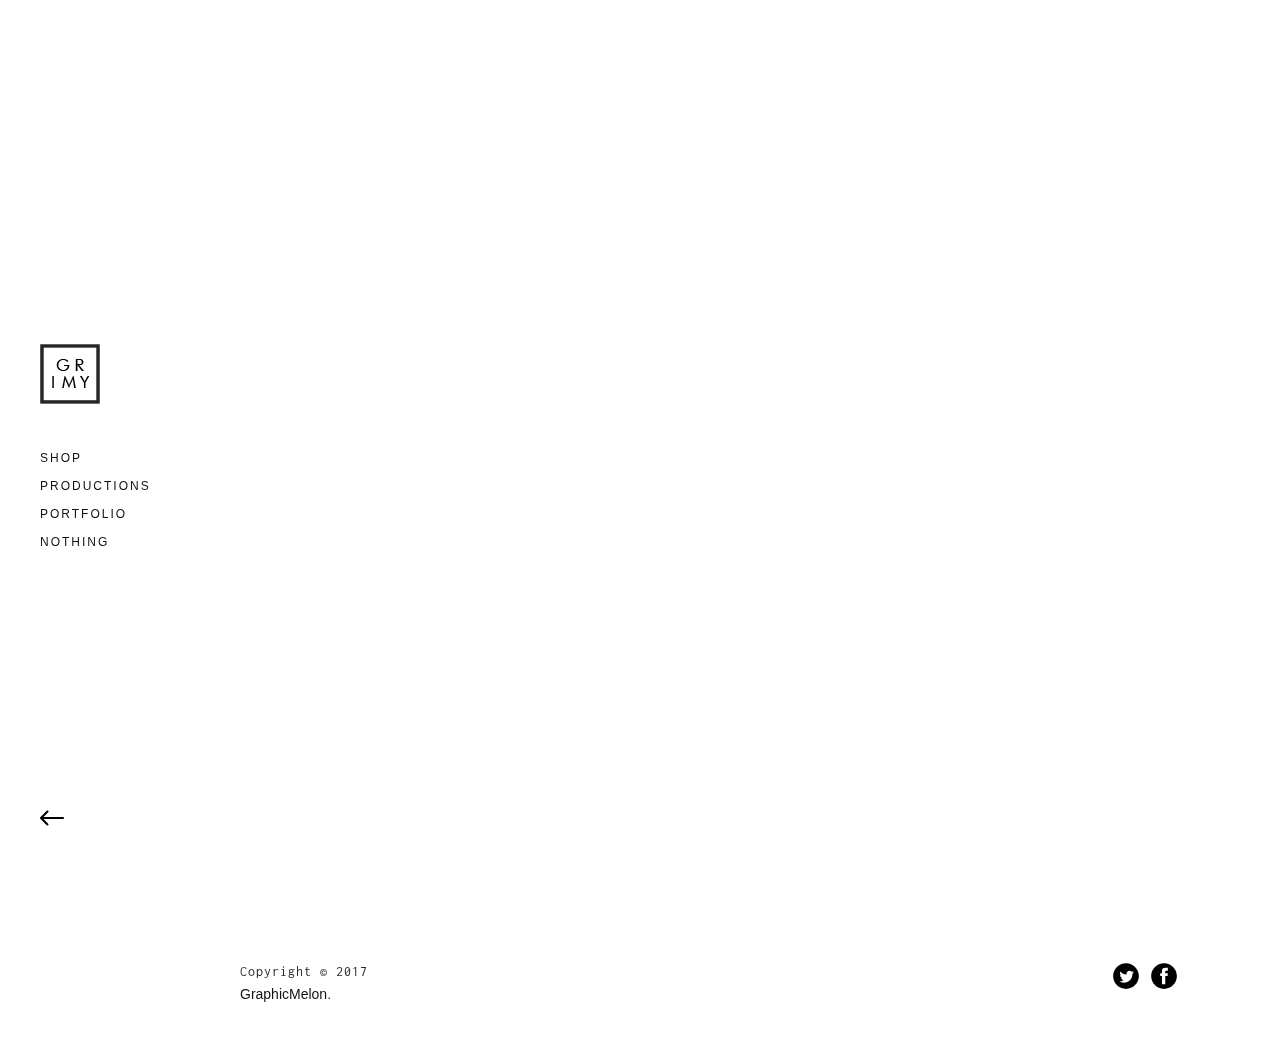
<file: index.html>
<!DOCTYPE html>
<html lang="en">
<head>

  <!-- Basic Page Info
  –––––––––––––––––––––––––––––––––––––––––––––––––– -->
  <meta charset="utf-8">
  <title>GRIMY - A premium clothing line.</title>
  <meta name="description" content="GRIMY - A premium clothing line.">
  <meta name="author" content="GRIMY">

  <!-- Mobile Specific Metas
  –––––––––––––––––––––––––––––––––––––––––––––––––– -->
  <meta name="viewport" content="width=device-width, initial-scale=1.0">

  <!-- Favicon
  –––––––––––––––––––––––––––––––––––––––––––––––––– -->
  <link rel="icon" type="image/png" href="images/favicon.png" />

  <!-- FONT
  –––––––––––––––––––––––––––––––––––––––––––––––––– -->
  <!-- <link href='//fonts.googleapis.com/css?family=Raleway:400,300,600%7CMontserrat:400,700%7COpen+Sans:400,300,700,800' rel='stylesheet' type='text/css'> -->
  <link href='https://fonts.googleapis.com/css?family=Inconsolata:400,700' rel='stylesheet' type='text/css'>

  <!-- ICONS
  –––––––––––––––––––––––––––––––––––––––––––––––––– -->
  <link rel="stylesheet" href="stylesheets/ionicons.min.css">

  <!-- CSS
  –––––––––––––––––––––––––––––––––––––––––––––––––– -->
  <link rel="stylesheet" href="stylesheets/bootstrap.css">
  <link rel="stylesheet" href="stylesheets/isotope.css">
  <link rel="stylesheet" href="stylesheets/venobox.css">
  <link rel="stylesheet" href="stylesheets/owl.carousel.css">
  <link rel="stylesheet" href="stylesheets/sidepanel.css">
  <link rel="stylesheet" href="stylesheets/elements.css">
  <link rel="stylesheet" href="stylesheets/slimmenu.css">
  <link rel="stylesheet" href="stylesheets/main.css">
  <link rel="stylesheet" href="stylesheets/main-bg.css">
  <link rel="stylesheet" href="stylesheets/main-responsive.css">

  <!-- LESS
  –––––––––––––––––––––––––––––––––––––––––––––––––– -->
  <link rel="stylesheet/less" type="text/css" href="less/color.less">
  <link rel="stylesheet/less" type="text/css" href="less/fonts.less">
  <script src="less/less.min.js"></script>


</head>

<body>

  <!-- Preloader
  –––––––––––––––––––––––––––––––––––––––––––––––––– -->
  <div id="preloader"> 
    <div id="status"></div> 
  </div>

  
<!-- mobile only navigation : starts -->
<nav class="mobile-nav">
            <ul class="slimmenu">
      <!--         <li>
                  <a class="sub-collapser" href="">home</a>
                  <ul>
                      <li><a  href="index01.html">masonry</a></li>
                      <li><a  href="index05.html">agency</a></li>
                      <li><a  href="index02.html">fashion</a></li>
                      <li><a  href="index07.html">photography</a></li>
                      <li><a  href="index06.html">personal</a></li>
                      <li><a  href="index04.html">fullscreen</a></li>
                      <li><a  href="index03.html">bg video</a></li>
                  </ul>
              </li>  -->
              <li>
			  
                  <a  href="index03.html">Shop Grimy</a> </li>
				 <li>  <a  href="GrimyProductionsPage/video/index.html">Productions</a>
				 <li>  <a  href="Portfolio/index.html">Portfolio</a>
				 <li>  <a  href="3Drendering/index.html">Nothing</a>

                 <!--  <ul>
                      <li><a  href="works.html">masonry / random</a></li>
                      <li><a  href="works02.html">masonry / 3 col</a></li>
                      <li></li>
                      <li><a  href="works04.html">masonry / 4 col</a></li>
                      <li><a  href="works05.html">masonry / spaced</a></li>
                      <li><a  href="works09.html">random spaced</a></li>
                      <li><a  href="works06.html">square grid</a></li>
                      <li><a  href="works07.html">dual column</a></li>
                      <li><a  href="works08.html">single column</a></li>
                      <li><a  href="project01.html">project view</a></li>
                  </ul> -->
              </li>
             <!--  <li>
                  <a class="sub-collapser" href="">pages</a>
                  <ul>
                      <li><a  href="about.html">about</a></li>
                      <li><a  href="pricing.html">pricing</a></li>
                      <li><a  href="news.html">news listing</a></li>
                      <li><a  href="post.html">news post</a></li>
                      <li><a  href="elements.html">ui elements</a></li>
                      <li><a  href="contact.html">contact</a></li>
                  </ul>
              </li>
              <li><a  href="project01.html">project</a></li>
              <li><a target="_blank" href="http://themeforest.net/user/designova/portfolio">buy theme</a></li> -->
            </ul>
</nav>
<!-- mobile only navigation : ends -->


  <a class="onscreen-trigger" href="#"><img alt="" title="" src="images/next.svg"/></a>

  <!-- Header
  –––––––––––––––––––––––––––––––––––––––––––––––––– -->
  <header class="masthead white-bg fullheight">
    <div class="valign">
      <div class="inner">
          <a  href="index.html"><img alt="" title="" class="logo" src="images/logo.png"/></a>
          <nav class="mastnav font2">
            <ul>
              <li class="trigger-sub-nav"><a class="main-nav-link" href="index03.html">Shop</a></li>
			  <li class="trigger-sub-nav"><a class="main-nav-link" href="GrimyProductionsPage/video/index.html">Productions</a></li>
			  <li class="trigger-sub-nav"><a class="main-nav-link" href="Portfolio/index.html">Portfolio</a></li>
			  <li class="trigger-sub-nav"><a class="main-nav-link" href="3Drendering/index.html">Nothing</a></li>

         
		 <!--  <li class="trigger-sub-nav"><a data-sub-nav-target="works" class="main-nav-link" href="#">portfolio</a></li>
              <li class="trigger-sub-nav"><a data-sub-nav-target="pages" class="main-nav-link" href="#">pages</a></li>
              <li><a  href="project01.html">project</a></li>
              <li><a target="_blank" href="http://themeforest.net/user/designova/portfolio">buy theme</a></li> -->
            </ul>
          </nav>
      </div>
    </div>

          
          
    <div class="sticky-icons">
        <ul>
            <li><a class="fullscreen-toggle" href="#"><img alt="" title="" src="images/prev.svg"/></a></li>
        </ul>
    </div>
  </header>


  <!-- sub navigation panel : starts -->
  <section class="sub-nav-wrap fullheight white font2">
            <div class="valign">


              <!-- sub navigation section -->
             <!--  <ul class="sub-nav sub-nav-intro">
                <li><a  href="index01.html">masonry</a></li>
                <li><a  href="index05.html">agency</a></li>
                <li><a  href="index02.html">fashion</a></li>
                <li><a  href="index07.html">photography</a></li>
                <li><a  href="index06.html">personal</a></li>
                <li><a  href="index04.html">fullscreen</a></li>
                <li><a  href="index03.html">bg video</a></li>
              </ul> -->

              <!-- sub navigation section -->
              <!-- <ul class="sub-nav sub-nav-works">
                <li><a  href="works.html">masonry / random</a></li>
                <li><a  href="works02.html">masonry / 3 col</a></li>
                <li><a  href="works03.html">masonry / 2 col</a></li>
                <li><a  href="works04.html">masonry / 4 col</a></li>
                <li><a  href="works05.html">masonry / spaced</a></li>
                <li><a  href="works09.html">random spaced</a></li>
                <li><a  href="works06.html">square grid</a></li>
                <li><a  href="works07.html">dual column</a></li>
                <li><a  href="works08.html">single column</a></li>
                <li><a  href="project01.html">project view</a></li>
              </ul> -->

              <!-- sub navigation section -->
              <!-- <ul class="sub-nav sub-nav-pages">
                <li><a  href="about.html">about</a></li>
                <li><a  href="pricing.html">pricing</a></li>
                <li><a  href="news.html">news listing</a></li>
                <li><a  href="post.html">news post</a></li>
                <li><a  href="elements.html">ui elements</a></li>
                <li><a  href="contact.html">contact</a></li>
              </ul> -->

            </div>
  </section>
  <!-- sub navigation panel : ends -->


  <section class="sticky-sidebar white-bg fullheight text-center">
      <div class="valign">
          <ul>
            
            <li><a href="#0" class="share-panel-trigger show"><span class="ion-ios-heart-outline dark"></span></a></li>
        
          </ul>
      </div>
  </section>


<!-- dummy overlay for whole page when sidebar is active -->
<section class="featured-mask-overlay"></section>




<section class="mastwrap-outer cd-main-content">
 <!-- MASTER CONTENT
  –––––––––––––––––––––––––––––––––––––––––––––––––– -->
<!--   <section id="ajax-content" class="mastwrap spaced-left">

  <section class="intro intro-02 backstretch-wrap fullheight">
    <div class="fullheight">
      
            <div class="slideshow-status">
            </div>

            <div class="slideshow-content hidden">
                <img alt="" title="" class="slideshow-slide slide01" src="images/bg/01.jpg"/>
                <img alt="" title="" class="slideshow-slide slide02" src="images/bg/02.jpg"/>
                <img alt="" title="" class="slideshow-slide slide03" src="images/bg/03.jpg"/>
            </div>

    </div>

  </section>
 -->

  <!-- MASTER CONTENT
  –––––––––––––––––––––––––––––––––––––––––––––––––– -->
<!--   <section id="ajax-content" class="mastwrap spaced-left">

  <section class="intro intro-02 backstretch-wrap fullheight">
    <div class="fullheight">
      
        <div class="valign">
            <article class="welcome-heading text-center">
            
				<h1 class="dark"><a href="index03.html"><span class="font2">GRIMY</span></a></h1>
				
            </article>
			
		
			
        </div>
		<div class="slideshow-content hidden">
            
                <img alt="" title="" class="slideshow-slide slide02" src="images/bg/02.jpg"/>
               
            </div>

    </div>

  </section> -->
  
  <section id="ajax-content" class="mastwrap spaced-left">

  <section id="bg-video-flag" class="intro intro-03 fullheight">
    <div class="intro-03-overlay fullheight">
      
        <div class="valign">
            <article class="welcome-heading text-center">
                <h1 class="dark"><a href="index03.html"><span class="font2">GRIMY</span></a></h1>
            </article>
        </div>

    </div>

  </section>



  <!-- FOOTER
  –––––––––––––––––––––––––––––––––––––––––––––––––– -->
  <footer class="mastfoot container-fluid white-bg">
    <div class="row">
          <article class="credits col-md-6">
              <p class="font4 dark">Copyright &copy; 2017 </p><a>GraphicMelon</a>.<br/>
          </article>
          <ul class="foot-social col-md-6 text-right">
			<li><a href="https://twitter.com/grimybynyrat"><img alt="" title="" src="images/social/01.svg"/></a></li>           
            <li><a href="https://www.facebook.com/Grimy-104051876933408/"><img alt="" title="" src="images/social/03.svg"/></a></li>        
          </ul>
    </div>
  </footer>


  </section>
  <!-- end : mastwrap -->






</section>
<!-- mastwrap-outer ends -->


<!--share panel :starts -->
<section class="share-panel white-bg fullheight">
      <a href="#0" class="share-panel-close white">x</a>
      <div class="share-panel-heading font3 dark">social share</div>
      <div class="valign">
          <ul>
            <li><a href="https://twitter.com/grimybynyrat"><span class="ion-social-twitter dark"></span></a></li>
            <li><a href="https://www.facebook.com/Grimy-104051876933408/"><span class="ion-social-facebook dark"></span></a></li>
            
          </ul>
      </div>
</section> 
<!-- share panel :ends -->




  <!-- End Document
  –––––––––––––––––––––––––––––––––––––––––––––––––– -->

  <!-- JS
  –––––––––––––––––––––––––––––––––––––––––––––––––– -->
  
  <script src="javascripts/libs/common.js"></script>
  <script src="javascripts/libs/bootstrap.min.js"></script>
  <script src="javascripts/custom/main.js"></script>

</body>
</html>
</file>
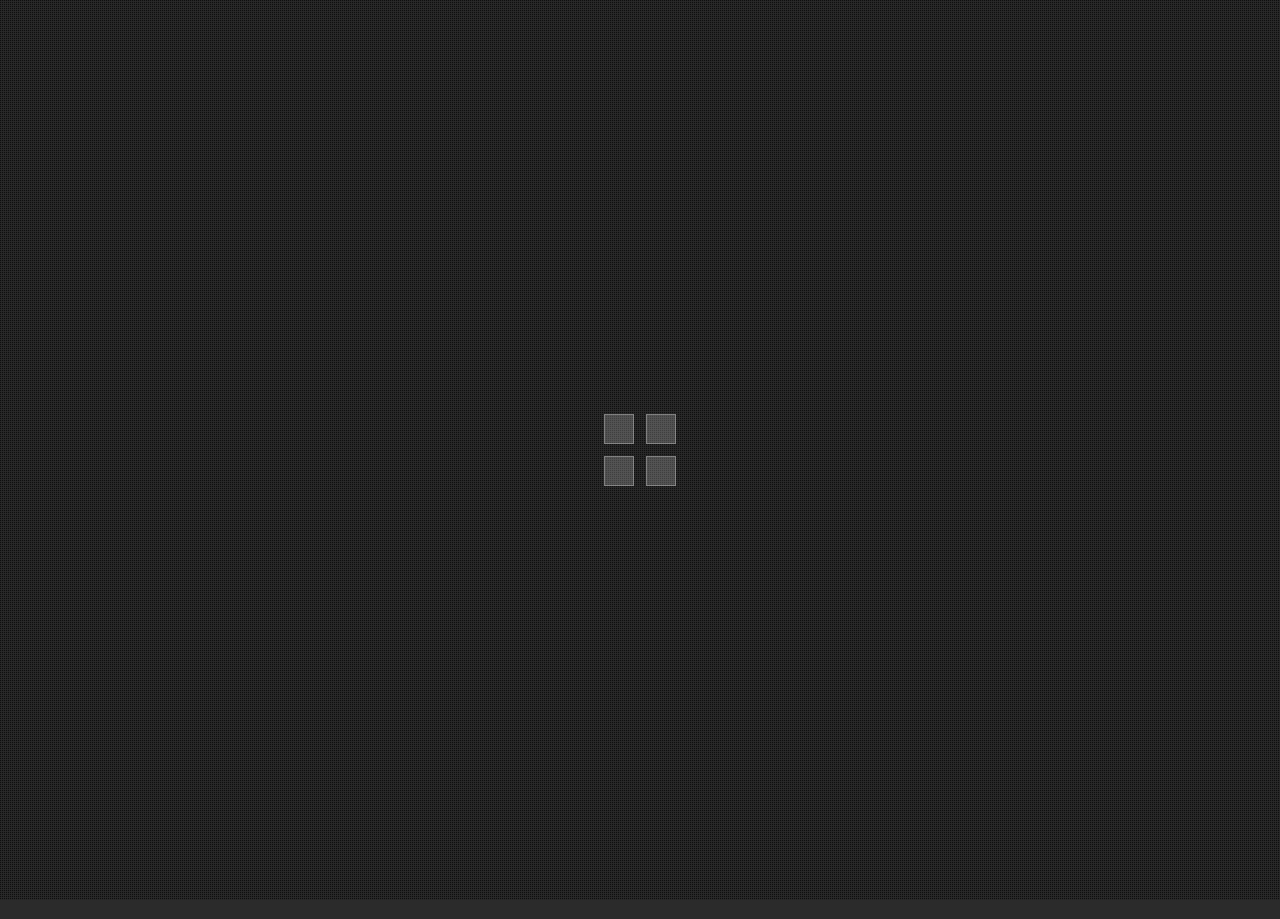
<file: GrimyProductionsPage/slideshow/index.html>
<!DOCTYPE html>

<!-- Version 1.0 of Finely - Responsive Under Construction Template -->
<!-- Copyright 2014 CosmicLabs -->
<!-- Template availble to purchase on Themeforest -->
<!-- http://themeforest.net/user/cosmiclabs/portfolio -->

<html lang="en">

<!--[if IE 9]>
	<html class="ie9" lang="en">
<![endif]-->
	
	<head>
		<title>Finely | Under Construction</title>
		
		<meta charset=utf-8>
		<meta name="viewport" content="width=device-width, initial-scale=1.0, maximum-scale=1.0, user-scalable=no">

		<link rel="stylesheet" type="text/css" href="../css/style.css" />
		<link rel="stylesheet" type="text/css" href="../css/animate.css" />
		<link href='http://fonts.googleapis.com/css?family=Montserrat:400,700%7COpen+Sans:300,400' rel='stylesheet' type='text/css'>
		<link rel="stylesheet" href="../font-awesome/css/font-awesome.min.css" />
		
		<!-- Favicon -->
		<link rel="icon" type="image/png" href="../images/faviconlogo.png">
	</head>
	
	<body>	
		
		<!-- BEGIN MAIN -->
		<div class="section-main" id="top">
			<div class="mini-container main-mini-container">
				<div class="title">
					<div class="header">
						<img src="../images/logo.png" class="logo" alt="Finely" />
						<h1>coming soon</h1>
					</div>

					<div class="content">
						<div id="countdown">
							<div class="countdown-elem elem-days">
								
									<h2 class="days">00</h2>
								
								<span class="time_Days">days</span>
							</div><!--
							--><div class="countdown-elem elem-hours">
									<h2 class="hours">00</h2>
								
								<span class="time_Hours">hours</span>
							</div><!--
							--><div class="countdown-elem elem-minutes">
									<h2 class="minutes">00</h2>
								<span class="time_Minutes">minutes</span>
							</div><!--
							--><div class="countdown-elem elem-seconds">
									<h2 class="seconds">00</h2>
								<span class="time_Seconds">seconds</span>
							</div>
						</div>
						<div class="navigation">
							<a class="nav-button" onclick="showSection('section-subscribe')">subscribe</a>
							<a class="nav-button" onclick="showSection('section-about')">about</a>
							<a class="nav-button" onclick="showSection('section-contact')">contact</a>
						</div>
						<div class="social-nav">
							<!-- Social Icons -->
							<a href="#" target="_blank" class="social-button"><i class="fa fa-fw fa-twitter"></i></a>
							<a href="#" target="_blank" class="social-button"><i class="fa fa-fw fa-facebook"></i></a>
							<a href="#" target="_blank" class="social-button"><i class="fa fa-fw fa-dribbble"></i></a>
							<!-- End Social Icons -->
						</div>
					</div>
				</div>
			</div>
			<div class="videoMuteButton" onclick="$('#bgndVideo').toggleVolume(); $('.videoButton.notmuted').toggleClass('mute');">
				<div class="videoButton notmuted"><i class="fa fa-volume-up"></i></div>
				<div class="videoButton muted"><i class="fa fa-volume-off"></i></div>
			</div>					
		</div>		
		<!-- END MAIN -->
		
		<!-- BEGIN SUBSCRIBE PAGE -->
		<div class="scrollsection section-subscribe">
			<div class="mini-container">
				<div class="header">
					<a class="nav-button" onclick="closeSection('section-subscribe')">close</a>
					<h2>subscribe</h2>
				</div>
				<div class="content">
					<p>If you leave us your email address, we'll let you know when our new site goes online - to make sure you don't miss it. Also, we'll keep you up to date with regular news about our company, as well as the occasional special offer.</p>
					<p>We'll never pass your email address on to third parties, and you won't get any spam from us. That's a promise. Our emails are infrequent, and we always make sure they're filled with nothing but the best content.</p>		
					<div class="subscribe">
						<form id="newsletter-signup" action="http://cosmiclabs.co.uk/demo/finely/php/subscribe.php?action=signup" method="post">
							<input type="email" class="enteremail" name="signup-email" placeholder="Enter your email address" spellcheck="false" />
							<button type="submit" id="signup-button" class="signup-button"><i class="fa fa-check"></i></button>
							<div id="signup-response" class="signup"></div>
						</form>
					</div>
				
				</div>
			</div>
		</div>
		<!-- END SUBSCRIBE PAGE -->
		
		
		<!-- BEGIN ABOUT PAGE -->
		<div class="scrollsection section-about">
			<div class="mini-container">
				<div class="header">
					<a class="nav-button" onclick="closeSection('section-about')">close</a>
					<h2>about us</h2>
				</div>
				<div class="content">
					<p>Lorem ipsum dolor sit amet, <a href="#">consectetur</a> adipiscing elit. Sed vestibulum hendrerit turpis id tempor. Suspendisse orci sapien, iaculis a rutrum at, scelerisque vitae arcu. Donec quis justo vestibulum, euismod erat eu, gravida sem. Nullam euismod ultrices justo, id tempor orci ullamcorper in.</p>
					<p>Nam commodo, lectus a consectetur hendrerit, justo arcu imperdiet elit, id tincidunt nisl sapien eu eros. Duis suscipit sapien ac massa elementum, ac vehicula enim pretium. Nunc nec erat nibh. Donec rutrum iaculis massa et dapibus. Donec cursus, justo quis aliquet pharetra, lorem enim rhoncus magna, ac porta arcu dolor sed nulla.</p>			
					
					<div class="about-container">
						<div class="about-box">
							<div class="about-box-text">
								<span class="about-logo"><i class="fa fa-support fa-fw" style="color: #1abc9c"></i></span>
								<h3>Great Support</h3>
								<p>We try extremely hard to provide a fast and excellent support service. You'll have a reply within 12 hours.</p>
							</div>
						</div>
						<div class="about-box-spacer"></div>
						<div class="about-box">
							<div class="about-box-text">
								<span class="about-logo"><i class="fa fa-heart fa-fw" style="color: #ff7d7d"></i></span>
								<h3>Made with Love</h3>
								<p>A lot of time and hard work goes into making our templates - we hope that you love them as much as we do.</p>
							</div>
						</div>
						<div class="about-box-spacer"></div>
						<div class="about-box">
							<div class="about-box-text">
								<span class="about-logo"><i class="fa fa-magic fa-fw" style="color: #52b8cc"></i></span>
								<h3>Easy Setup</h3>
								<p>Finely is very simple to set up and customise. All of the code is clearly commented and well documented.</p>
							</div>
						</div>
					</div>
				</div>
			</div>
		</div>
		<!-- END ABOUT PAGE -->
		
		<!-- BEGIN CONTACT PAGE -->
		<div class="scrollsection section-contact">
			<div class="mini-container">
				<div class="header">
					<a class="nav-button" onclick="closeSection('section-contact')">close</a>
					<h2>contact</h2>
				</div>
				<div class="content">
					<div class="contact-box-container">
					<div class="contact-box left">
						<p>If you have any questions, comments or suggestions, we would love to hear from you. Please get in touch at any time and we'll get back to you within 24 hours.</p>
						<ul>
							<li><i class="fa fa-fw fa-map-marker"></i>123 Some Street, Some City, UK</li>
							<li><i class="fa fa-fw fa-phone"></i>012 3456 7890</li>
							<li><i class="fa fa-fw fa-envelope-o"></i><a href="mailto:">info@mycompanyname.com</a></li>
							<li><i class="fa fa-fw fa-globe"></i><a href="#">mycompanyname.com</a></li>
						</ul>
					</div>
					<div class="contact-box-spacer"></div>
					<div class="contact-box right">
						<div class="contact-wrap">
							<div id="contact-success"><!-- Success Message --><i class="fa fa-check"></i> Your email was sent. Thanks!</div>
								<form id="contact-us" action="http://cosmiclabs.co.uk/demo/finely/php/contact.php?action=contact" method="post">
									<!-- Anti-spam input, do not delete! --><input type="text" class="antispam" name="friendlyUrl" /><!-- Anti-spam input, do not delete! -->
									<input type="text" class="contact-form-input requiredField" id="contactName" name="contactName" placeholder="Name" spellcheck="false" />
									<input type="email" class="contact-form-input requiredField email" id="email" name="email" placeholder="Email" spellcheck="false" />
									<textarea class="contact-form-input message-box requiredField" placeholder="Message" name="comments" id="commentsText"></textarea>
									<input type="submit" name="submit" id="contact-button" value="Send" />
									<div class="contact-loading">
										<div class="square-loader-wrap">
											<div class="square-loader"></div>
											<div class="square-loader"></div>
											<div class="square-loader"></div>
											<div class="square-loader"></div>
										</div>
									</div>
									<input type="hidden" name="submitted" id="submitted" value="true" />
									<div class="contact-response"><!-- Error Message -->Please fix the errors and try again.</div>
								</form>
							</div>
						</div>
					</div>
				</div>
			</div>
		</div>
		<!-- END CONTACT PAGE -->
		
		<!-- Background Video container -->
		<a id="bgndVideo" class="player"></a>
		
		<!-- Loading Page Overlay -->
		<div class="page-loading">
			<noscript><div class="noscript-error"><i class="fa fa-info-circle"></i>Enable JavaScript to see this site working properly.</div></noscript>
			<div class="square-loader-wrap">
				<div class="square-loader"></div>
				<div class="square-loader"></div>
				<div class="square-loader"></div>
				<div class="square-loader"></div>
			</div>
		</div>

		<!-- JAVASCRIPT -->
		<script type="text/javascript" src="../js/jquery.js"></script>
			
			<!-- All set up / customisation variables for slideshow and video background etc. in custom.js file -->
			<script type="text/javascript" src="custom.js"></script>
		
		<script type="text/javascript" src="../js/finely.js"></script>
		<script type="text/javascript" src="../js/countdown.js"></script>
		<script type="text/javascript" src="../js/emailsubscribe.js"></script>
		<script type="text/javascript" src="../js/contact.js"></script>
		<script type="text/javascript" src="../js/jquery.backstretch.min.js"></script>
		<script type="text/javascript" src="../js/jquery.mb.YTPlayer.js"></script>
		<script type="text/javascript" src="../js/placeholders.min.js"></script>
		
		
		<script type="text/javascript">
								
			// No need to edit here - all settings in custom.js file
					
			$(document).ready(function(){

				if(videoBackground == 'on') {			
				    if( /Android|webOS|iPhone|iPad|iPod|BlackBerry|IEMobile|Opera Mini/i.test(navigator.userAgent) ) {
						$(".player").hide();
						$.backstretch(slideshowBackgroundURLS, {
			    	    	fade: slideshowFade,
			    	   		duration: slideshowDuration
			    		});
			    		$('.backstretch img').load(function(){
							if(preloader == 'on') {
   								$('.page-loading').delay(1500).fadeOut(1000, function() { animateInStart(); });
							}
							else {
								animateInStart();
							}
						});
					}
					else {
						$(".player").mb_YTPlayer({
							videoURL: videoBackgroundURL,
							containment: 'body',
							autoPlay: true,
							mute: videoMuted,
							startAt:0,
							opacity:1
						});
						$('#bgndVideo').on("YTPStart",function(){
							if(preloader == 'on') {
   								$('.page-loading').delay(1500).fadeOut(1000, function() { animateInStart(); });
							}
							else {
								animateInStart();
							}
						});
						
						if(videoMuted == false) {
							$('.videoMuteButton').show();
						}
					}
				}
				else {
					$.backstretch(slideshowBackgroundURLS, {
			    	    fade: slideshowFade,
			    	    duration: slideshowDuration
			    	});
			    	$('.backstretch img').load(function(){
						if(preloader == 'on') {
   								$('.page-loading').delay(1500).fadeOut(1000, function() { animateInStart(); });
							}
							else {
								animateInStart();
							}
					});
				}
				
				$("#countdown").countdown({ date: countdownDate	});
				
				if ($(window).width() < 599) {
					$('.about-container .about-box-spacer').css('height', '1px');
				}
				else {
					var ieAboutSpacerHeight = $('.about-box-text').height() + 'px';
					$('.about-container .about-box-spacer').css('height', ieAboutSpacerHeight);
				}
			});
		</script>
	</body>
</html>
</file>
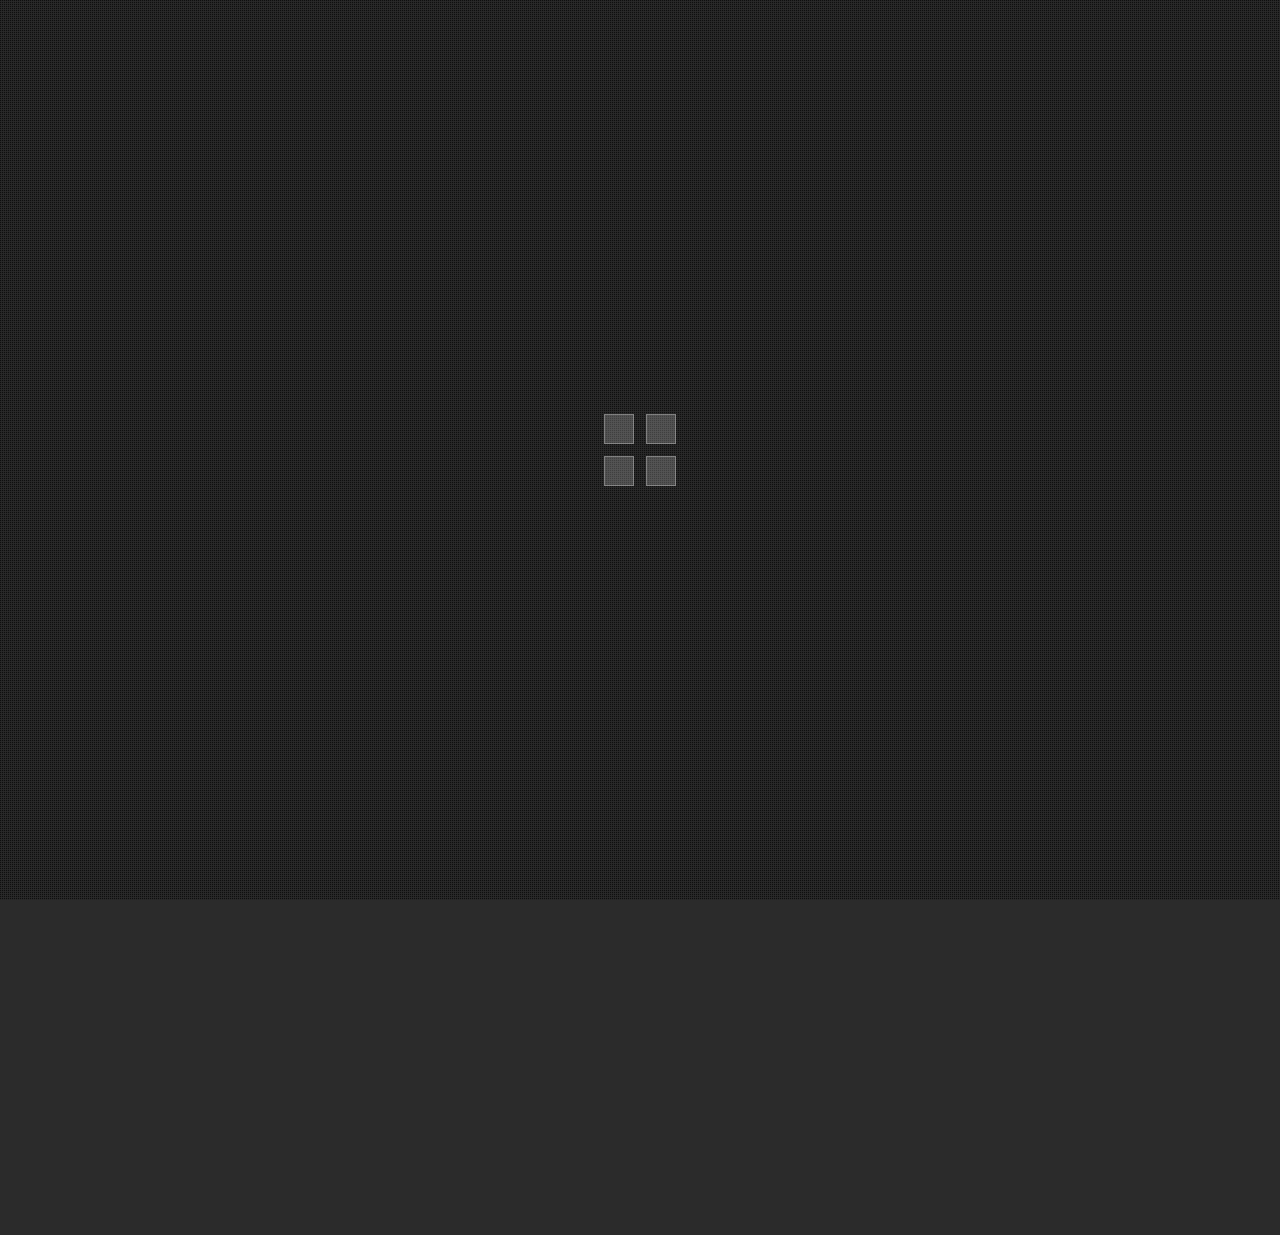
<file: GrimyProductionsPage/video/index.html>
<!DOCTYPE html>

<!-- Version 1.0 of Finely - Responsive Under Construction Template -->
<!-- Copyright 2014 CosmicLabs -->
<!-- Template availble to purchase on Themeforest -->
<!-- http://themeforest.net/user/cosmiclabs/portfolio -->

<html lang="en">

<!--[if IE 9]>
	<html class="ie9" lang="en">
<![endif]-->
	
	<head>
		<title>Grimy Productions</title>
		
		<meta charset=utf-8>
		<meta name="viewport" content="width=device-width, initial-scale=1.0, maximum-scale=1.0, user-scalable=no">

		<link rel="stylesheet" type="text/css" href="../css/style.css" />
		<link rel="stylesheet" type="text/css" href="../css/animate.css" />
		<link href='http://fonts.googleapis.com/css?family=Montserrat:400,700%7COpen+Sans:300,400' rel='stylesheet' type='text/css'>
		<link rel="stylesheet" href="../font-awesome/css/font-awesome.min.css" />
		
		<!-- Favicon -->
		<link rel="icon" type="image/png" href="../images/faviconlogo.png">
	</head>
	
	<body>	
		
		<!-- BEGIN MAIN -->
		<div class="section-main" id="top">
			<div class="mini-container main-mini-container">
				<div class="title">
					<div class="header">
						<img src="../images/GrimyLogo.png" class="logo" alt="Finely" />
						<img src="../images/BackToLA.png" class="logo" alt="Finely" />
					</div>

					<div class="content">
                    
                    
                   <div id="countdown">
							<div class="countdown-elem elem-days">
								
									<h2 class="days">00</h2>
								
								<span class="time_Days">days</span>
							</div><!--
							--><div class="countdown-elem elem-hours">
									<h2 class="hours">00</h2>
								
								<span class="time_Hours">hours</span>
							</div><!--
							--><div class="countdown-elem elem-minutes">
									<h2 class="minutes">00</h2>
								<span class="time_Minutes">minutes</span>
							</div><!--
							--><div class="countdown-elem elem-seconds">
									<h2 class="seconds">00</h2>
								<span class="time_Seconds">seconds</span>
							</div>
						</div>
                    
                   <!-- <object type="application/x-shockwave-flash" data="http://youtube.com/v/GS9yB7swu80?version=3" width="560" height="345" allowfullscreen="true"><param name="movie" value="http://youtube.com/v/GS9yB7swu80?version=3"></object>
                    -->
                    
                    <div class="navigation">
							<!-- <a class="nav-button" onclick="showSection('section-subscribe')">Grimy Shirts</a> -->
							<a class="nav-button" onclick="showSection('section-about')">About Grimy</a>
							<!--<a class="nav-button" onclick="showSection('section-contact')">contact</a> -->
						</div>
						<div class="social-nav">
							
							<!--<a href="#" target="_blank" class="social-button"><i class="fa fa-fw fa-twitter"></i></a>-->
							<!--<a href="#" target="_blank" class="social-button"><i class="fa fa-fw fa-facebook"></i></a>-->
							<!--<a href="#" target="_blank" class="social-button"><i class="fa fa-fw fa-instagram"></i></a>-->
							<!-- End Social Icons -->
						</div>
					</div>
				</div>
			</div>
			<div class="videoMuteButton" onclick="$('#bgndVideo').toggleVolume(); $('.videoButton.notmuted').toggleClass('mute');">
				<div class="videoButton notmuted"><i class="fa fa-volume-up"></i></div>
				<div class="videoButton muted"><i class="fa fa-volume-off"></i></div>
			</div>					
		</div>		
		<!-- END MAIN -->
		
		<!-- BEGIN SUBSCRIBE PAGE -->
		<div class="scrollsection section-subscribe">
			<div class="mini-container">
				<div class="header">
					<a class="nav-button" onclick="closeSection('section-subscribe')">close</a>
					<h2>Get Your Own Grimy Shirt!</h2>
				<div class="content">	
					
					<div class="about-container">
						<div class="about-box">
							<div class="about-box-text">
								<span class="about-logo"><img src="Shirt2Logo.png" width="70%"/></span>
								<span class="about-logo"><img src="GShirt2.jpg" width="80%"/></span>
								<span class="about-logo"><img src="Shirt1Logo.png" width="70%"/></span>
								<span class="about-logo"><img src="GShirt1.jpg" width="80%"/></span>
								<span class="about-logo"><img src="Shirt3Logo.png" width="70%"/></span>
								<span class="about-logo"><img src="GShirt3.jpg" width="80%"/></span>
								<p>Go Visit <h3>AZ CUSTOM TEES</h3> at <h3>SUPERSTITION SPRINGS MALL</h3> and ask for the "GRIMY" shirt! <br> ONLY $25</p>
							</div>
						</div>
					</div>
				</div>
				</div>				
			</div>
		</div>
		<!-- END SUBSCRIBE PAGE -->
		
		
		<!-- BEGIN ABOUT PAGE -->
		<div class="scrollsection section-about">
			<div class="mini-container">
				<div class="header">
					<a class="nav-button" onclick="closeSection('section-about')">close</a>
					<h2>CREW MEMBERS</h2>
					<p>Established in 2008, OG members of Grimy Productions have always seen the vision of Grimy. Now, with the skills to convert the vision to reality, Grimy Productions is born.</p>
				</div>
				<div class="content">	
					
					<div class="about-container">
						<div class="about-box">
							<div class="about-box-text">
								<span class="about-logo"><img src="hplogo.jpg" height="100px"/></span>
								<h3>Harshil Patel (Founder)</h3>
								<p>One of the grimiest members of the crew. Famous for inventing the term "Grimy" when he caught his last case on the F-Line, Queensbridge Station. </p>
								<a href="https://www.facebook.com/harshil.patel.3150" target="_blank" class="social-button"><i class="fa fa-fw fa-facebook"></i></a>
								<a href="https://twitter.com/harshilasu" target="_blank" class="social-button"><i class="fa fa-fw fa-twitter"></i></a>
								<a href="https://www.instagram.com/harshilasu/" target="_blank" class="social-button"><i class="fa fa-fw fa-instagram"></i></a>
							</div>
						</div>
						<div class="about-box-spacer"></div>
						<div class="about-box">
							<div class="about-box-text">
								<span class="about-logo"><img src="emlogo.jpg" height="100px"/></span>
								<h3>Estevan Mani (E-Sharp)</h3>
								<p>One of the most creative members of the crew. Known for keeping it Grimy. Always down for anything, mentally prepared for life's challenges. </p>
								<a href="https://www.facebook.com/ejmani" target="_blank" class="social-button"><i class="fa fa-fw fa-facebook"></i></a>
								<a href="https://www.instagram.com/3st3v4n_m4n1/" target="_blank" class="social-button"><i class="fa fa-fw fa-instagram"></i></a>
							</div>
						</div>
						<div class="about-box-spacer"></div>
						<div class="about-box">
							<div class="about-box-text">
								<span class="about-logo"><img src="jplogo.jpg" height="100px"/></span>
								<h3>Jigar Patel (Co-Founder)</h3>
								<p>Known for funding the projects. Manager for E-Sharp, keeps him on the right path by administering "necks". Maintains the vision of the project.</p>
								<a href="https://www.facebook.com/jigar.patel.92505" target="_blank" class="social-button"><i class="fa fa-fw fa-facebook"></i></a>
								<a href="https://twitter.com/jpatel2018" target="_blank" class="social-button"><i class="fa fa-fw fa-twitter"></i></a>
								<a href="https://www.instagram.com/patel_jigar/" target="_blank" class="social-button"><i class="fa fa-fw fa-instagram"></i></a>
							</div>
						</div>
					</div>
					<div class="header">
						<h2>PROUD PARTNERS</h2>
						<p>Grimy is always open to working with other artists to help enhance their online presence.</p>
					</div>
					<div class="about-container">
						<div class="about-box">
							<div class="about-box-text">
								<span class="about-logo"><img src="jmlogo.jpg" height="100px"/></span>
								<h3>Junior Mopecha (Dopamine)</h3>
								<p>Representing Arizona out in Philly, Dopamine has expanded the AZ Lifestyle out to the East Coast. With a unique flow and heavy beats, he can bring life to any show.</p>
								<a href="https://www.facebook.com/jmopecha" target="_blank" class="social-button"><i class="fa fa-fw fa-facebook"></i></a>								
								
							</div>
						</div>
					</div>
					
					
					
					
				</div>
			</div>
		</div>
		<!-- END ABOUT PAGE -->
		
		<!-- BEGIN CONTACT PAGE -->
		<div class="scrollsection section-contact">
			<div class="mini-container">
				<div class="header">
					<a class="nav-button" onclick="closeSection('section-contact')">close</a>
					<h2>contact</h2>
				</div>
				<div class="content">
					<div class="contact-box-container">
					<div class="contact-box left">
						<p>If you have any questions, comments or suggestions, we would love to hear from you. Please get in touch at any time and we'll get back to you within 24 hours.</p>
						<ul>
							<li><i class="fa fa-fw fa-map-marker"></i>123 Some Street, Some City, UK</li>
							<li><i class="fa fa-fw fa-phone"></i>012 3456 7890</li>
							<li><i class="fa fa-fw fa-envelope-o"></i><a href="mailto:">info@mycompanyname.com</a></li>
							<li><i class="fa fa-fw fa-globe"></i><a href="#">mycompanyname.com</a></li>
						</ul>
					</div>
					<div class="contact-box-spacer"></div>
					<div class="contact-box right">
						<div class="contact-wrap">
							<div id="contact-success"><!-- Success Message --><i class="fa fa-check"></i> Your email was sent. Thanks!</div>
								<form id="contact-us" action="http://cosmiclabs.co.uk/demo/finely/php/contact.php?action=contact" method="post">
									<!-- Anti-spam input, do not delete! --><input type="text" class="antispam" name="friendlyUrl" /><!-- Anti-spam input, do not delete! -->
									<input type="text" class="contact-form-input requiredField" id="contactName" name="contactName" placeholder="Name" spellcheck="false" />
									<input type="email" class="contact-form-input requiredField email" id="email" name="email" placeholder="Email" spellcheck="false" />
									<textarea class="contact-form-input message-box requiredField" placeholder="Message" name="comments" id="commentsText"></textarea>
									<input type="submit" name="submit" id="contact-button" value="Send" />
									<div class="contact-loading">
										<div class="square-loader-wrap">
											<div class="square-loader"></div>
											<div class="square-loader"></div>
											<div class="square-loader"></div>
											<div class="square-loader"></div>
										</div>
									</div>
									<input type="hidden" name="submitted" id="submitted" value="true" />
									<div class="contact-response"><!-- Error Message -->Please fix the errors and try again.</div>
								</form>
							</div>
						</div>
					</div>
				</div>
			</div>
		</div>
		<!-- END CONTACT PAGE -->
		
		<!-- Background Video container -->
		<a id="bgndVideo" class="player"></a>
		
		<!-- Loading Page Overlay -->
		<div class="page-loading">
			<noscript><div class="noscript-error"><i class="fa fa-info-circle"></i>Enable JavaScript to see this site working properly.</div></noscript>
			<div class="square-loader-wrap">
				<div class="square-loader"></div>
				<div class="square-loader"></div>
				<div class="square-loader"></div>
				<div class="square-loader"></div>
			</div>
		</div>

		<!-- JAVASCRIPT -->
		<script type="text/javascript" src="../js/jquery.js"></script>
			
			<!-- All set up / customisation variables for slideshow and video background etc. in custom.js file -->
			<script type="text/javascript" src="custom.js"></script>
		
		<script type="text/javascript" src="../js/finely.js"></script>
		<script type="text/javascript" src="../js/countdown.js"></script>
		<script type="text/javascript" src="../js/emailsubscribe.js"></script>
		<script type="text/javascript" src="../js/contact.js"></script>
		<script type="text/javascript" src="../js/jquery.backstretch.min.js"></script>
		<script type="text/javascript" src="../js/jquery.mb.YTPlayer.js"></script>
		<script type="text/javascript" src="../js/placeholders.min.js"></script>
		
		
		<script type="text/javascript">
								
			// No need to edit here - all settings in custom.js file
					
			$(document).ready(function(){

				if(videoBackground == 'on') {			
				    if( /Android|webOS|iPhone|iPad|iPod|BlackBerry|IEMobile|Opera Mini/i.test(navigator.userAgent) ) {
						$(".player").hide();
						$.backstretch(slideshowBackgroundURLS, {
			    	    	fade: slideshowFade,
			    	   		duration: slideshowDuration
			    		});
			    		$('.backstretch img').load(function(){
							if(preloader == 'on') {
   								$('.page-loading').delay(1500).fadeOut(1000, function() { animateInStart(); });
							}
							else {
								animateInStart();
							}
						});
					}
					else {
						$(".player").mb_YTPlayer({
							videoURL: videoBackgroundURL,
							containment: 'body',
							autoPlay: true,
							mute: videoMuted,
							startAt:0,
							opacity:1
						});
						$('#bgndVideo').on("YTPStart",function(){
							if(preloader == 'on') {
   								$('.page-loading').delay(1500).fadeOut(1000, function() { animateInStart(); });
							}
							else {
								animateInStart();
							}
						});
						
						if(videoMuted == false) {
							$('.videoMuteButton').show();
						}
					}
				}
				else {
					$.backstretch(slideshowBackgroundURLS, {
			    	    fade: slideshowFade,
			    	    duration: slideshowDuration
			    	});
			    	$('.backstretch img').load(function(){
						if(preloader == 'on') {
   								$('.page-loading').delay(1500).fadeOut(1000, function() { animateInStart(); });
							}
							else {
								animateInStart();
							}
					});
				}
				
				$("#countdown").countdown({ date: countdownDate	});
				
				if ($(window).width() < 599) {
					$('.about-container .about-box-spacer').css('height', '1px');
				}
				else {
					var ieAboutSpacerHeight = $('.about-box-text').height() + 'px';
					$('.about-container .about-box-spacer').css('height', ieAboutSpacerHeight);
				}
			});
		</script>
	</body>
</html>
</file>
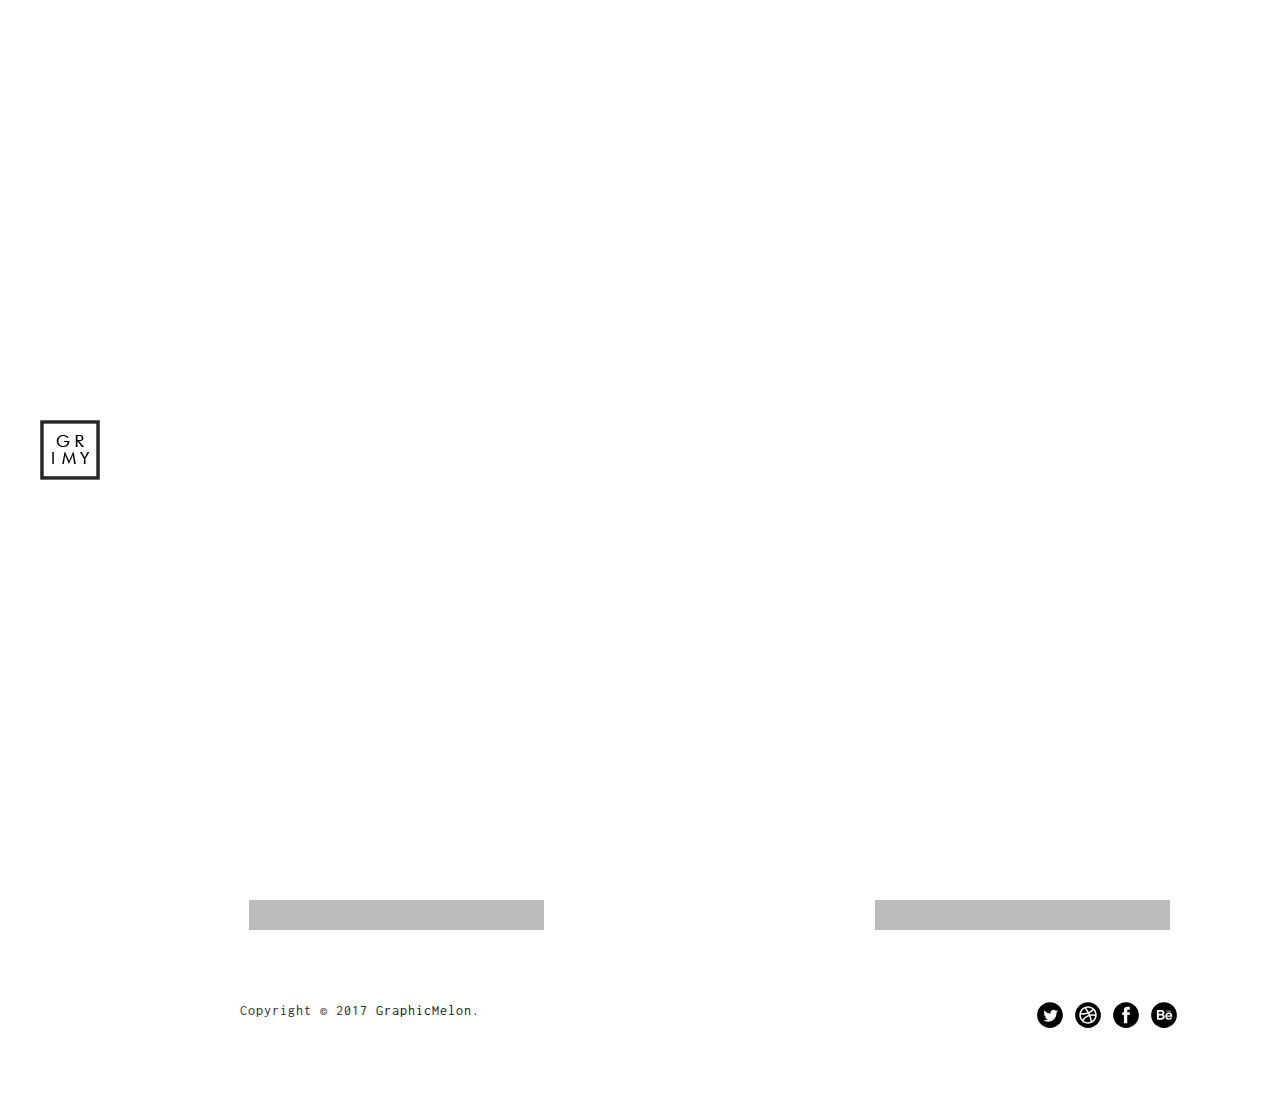
<file: index03.html>
<!DOCTYPE html>
<html lang="en">
<head>

  <!-- Basic Page Info
  –––––––––––––––––––––––––––––––––––––––––––––––––– -->
  <meta charset="utf-8">
  <title>GRIMY - A premium clothing line.</title>
  <meta name="description" content="GRIMY - A premium clothing line.">
  <meta name="author" content="GRIMY">

  <!-- Mobile Specific Metas
  –––––––––––––––––––––––––––––––––––––––––––––––––– -->
  <meta name="viewport" content="width=device-width, initial-scale=1.0">

  <!-- Favicon
  –––––––––––––––––––––––––––––––––––––––––––––––––– -->
  <link rel="icon" type="image/png" href="images/favicon.png" />

  <!-- FONT
  –––––––––––––––––––––––––––––––––––––––––––––––––– -->
<!--   <link href='//fonts.googleapis.com/css?family=Raleway:400,300,600%7CMontserrat:400,700%7COpen+Sans:400,300,700,800' rel='stylesheet' type='text/css'> -->
  <link href='https://fonts.googleapis.com/css?family=Inconsolata:400,700' rel='stylesheet' type='text/css'>

  <!-- ICONS
  –––––––––––––––––––––––––––––––––––––––––––––––––– -->
  <link rel="stylesheet" href="stylesheets/ionicons.min.css">

  <!-- CSS
  –––––––––––––––––––––––––––––––––––––––––––––––––– -->
  <link rel="stylesheet" href="stylesheets/bootstrap.css">
  <link rel="stylesheet" href="stylesheets/isotope.css">
  <link rel="stylesheet" href="stylesheets/venobox.css">
  <link rel="stylesheet" href="stylesheets/owl.carousel.css">
  <link rel="stylesheet" href="stylesheets/sidepanel.css">
  <link rel="stylesheet" href="stylesheets/elements.css">
  <link rel="stylesheet" href="stylesheets/slimmenu.css">
  <link rel="stylesheet" href="stylesheets/main.css">
  <link rel="stylesheet" href="stylesheets/main-bg.css">
  <link rel="stylesheet" href="stylesheets/main-responsive.css">

  <!-- LESS
  –––––––––––––––––––––––––––––––––––––––––––––––––– -->
  <link rel="stylesheet/less" type="text/css" href="less/color.less">
  <link rel="stylesheet/less" type="text/css" href="less/fonts.less">
  <script src="less/less.min.js"></script>


</head>

<body>

  <!-- Preloader
  –––––––––––––––––––––––––––––––––––––––––––––––––– -->
  <div id="preloader"> 
    <div id="status"></div> 
  </div>

  
<!-- mobile only navigation : starts -->
<nav class="mobile-nav">
            <ul class="slimmenu">
              <!-- <li>
                  <a class="sub-collapser" href="">home</a>
                  <ul>
                      <li><a  href="index01.html">masonry</a></li>
                      <li><a  href="index05.html">agency</a></li>
                      <li><a  href="index02.html">fashion</a></li>
                      <li><a  href="index07.html">photography</a></li>
                      <li><a  href="index06.html">personal</a></li>
                      <li><a  href="index04.html">fullscreen</a></li>
                      <li><a  href="index03.html">bg video</a></li>
                  </ul>
              </li>  -->
             <!--  <li>
                  <a class="sub-collapser" href="">Shop</a>
                  <ul> -->
                      <!-- <li><a  href="works.html">masonry / random</a></li>
                      <li><a  href="works02.html">masonry / 3 col</a></li> -->
                      <li><a  href="index.html">Home</a></li>
                      <!-- <li><a  href="works04.html">masonry / 4 col</a></li>
                      <li><a  href="works05.html">masonry / spaced</a></li>
                      <li><a  href="works09.html">random spaced</a></li>
                      <li><a  href="works06.html">square grid</a></li>
                      <li><a  href="works07.html">dual column</a></li>
                      <li><a  href="works08.html">single column</a></li>
                      <li><a  href="project01.html">project view</a></li> -->
                <!--   </ul>
              </li> -->
             <!--  <li>
                  <a class="sub-collapser" href="">pages</a>
                  <ul>
                      <li><a  href="about.html">about</a></li>
                      <li><a  href="pricing.html">pricing</a></li>
                      <li><a  href="news.html">news listing</a></li>
                      <li><a  href="post.html">news post</a></li>
                      <li><a  href="elements.html">ui elements</a></li>
                      <li><a  href="contact.html">contact</a></li>
                  </ul>
              </li> -->
             <!--  <li><a  href="project01.html">project</a></li>
              <li><a target="_blank" href="http://themeforest.net/user/designova/portfolio">buy theme</a></li> -->
            </ul>
</nav>
<!-- mobile only navigation : ends -->


  <a class="onscreen-trigger" href="#"><img alt="" title="" src="images/next.svg"/></a>

  <!-- Header
  –––––––––––––––––––––––––––––––––––––––––––––––––– -->
  <header class="masthead white-bg fullheight">
    <div class="valign">
      <div class="inner">
          <a  href="index.html"><img alt="" title="" class="logo" src="images/logo.png"/></a>
          <nav class="mastnav font2">
          <!--   <ul>
              <li class="trigger-sub-nav"><a data-sub-nav-target="intro" class="main-nav-link" href="#">intro</a></li>
              <li class="trigger-sub-nav"><a data-sub-nav-target="works" class="main-nav-link" href="#">portfolio</a></li>
              <li class="trigger-sub-nav"><a data-sub-nav-target="pages" class="main-nav-link" href="#">pages</a></li>
              <li><a  href="project01.html">project</a></li>
              <li><a target="_blank" href="http://themeforest.net/user/designova/portfolio">buy theme</a></li>
            </ul> -->
          </nav>
      </div>
    </div>

          
          
    <div class="sticky-icons">
        <ul>
            <li><a class="fullscreen-toggle" href="#"><img alt="" title="" src="images/prev.svg"/></a></li>
        </ul>
    </div>
  </header>


  <!-- sub navigation panel : starts -->
  <section class="sub-nav-wrap fullheight dark-bg white font2">
            <div class="valign">


              <!-- sub navigation section -->
              <ul class="sub-nav sub-nav-intro">
                <li><a  href="index01.html">masonry</a></li>
                <li><a  href="index05.html">agency</a></li>
                <li><a  href="index02.html">fashion</a></li>
                <li><a  href="index07.html">photography</a></li>
                <li><a  href="index06.html">personal</a></li>
                <li><a  href="index04.html">fullscreen</a></li>
                <li><a  href="index03.html">bg video</a></li>
              </ul>

              <!-- sub navigation section -->
              <ul class="sub-nav sub-nav-works">
                <li><a  href="works.html">masonry / random</a></li>
                <li><a  href="works02.html">masonry / 3 col</a></li>
                <li><a  href="works03.html">masonry / 2 col</a></li>
                <li><a  href="works04.html">masonry / 4 col</a></li>
                <li><a  href="works05.html">masonry / spaced</a></li>
                <li><a  href="works09.html">random spaced</a></li>
                <li><a  href="works06.html">square grid</a></li>
                <li><a  href="works07.html">dual column</a></li>
                <li><a  href="works08.html">single column</a></li>
                <li><a  href="project01.html">project view</a></li>
              </ul>

              <!-- sub navigation section -->
              <ul class="sub-nav sub-nav-pages">
                <li><a  href="about.html">about</a></li>
                <li><a  href="pricing.html">pricing</a></li>
                <li><a  href="news.html">news listing</a></li>
                <li><a  href="post.html">news post</a></li>
                <li><a  href="elements.html">ui elements</a></li>
                <li><a  href="contact.html">contact</a></li>
              </ul>

            </div>
  </section>
  <!-- sub navigation panel : ends -->


  <section class="sticky-sidebar white-bg fullheight text-center">
      <div class="valign">
          <ul>
<!--             <li><a href="#" class="works-filter-trigger"><span class="ion-ios-shuffle dark"></span></a></li>
            <li><a href="#0" class="cd-btn"><span class="ion-ios-browsers-outline dark"></span></a></li> -->
             <li><a href="#0" class="share-panel-trigger show"><span class="ion-ios-heart-outline dark"></span></a></li> 
          <!--   <li><a  href="works.html"><span class="ion-ios-grid-view-outline dark"></span></a></li> -->
          </ul>
      </div>
  </section>


<!-- dummy overlay for whole page when sidebar is active -->
<section class="featured-mask-overlay"></section>




<section class="mastwrap-outer cd-main-content">
  

  <!-- MASTER CONTENT
  –––––––––––––––––––––––––––––––––––––––––––––––––– -->
  <section id="ajax-content" class="mastwrap spaced-left">
      

<!--works filter panel :starts -->
<section id="works-filter-panel" class="works-filter-panel white-bg">
<div class="works-filter-wrap">
      <ul class="works-filter text-center clearfix font4light">
          <li><a id="all" href="#" data-filter="*" class="active"><span>All</span></a></li> 
          <li><a href="#" data-filter=".branding"><span>Branding</span></a></li>
          <li><a href="#" data-filter=".graphics"><span>Graphics</span></a></li>
          <li><a href="#" data-filter=".logos"><span>Logos</span></a></li>
          <li><a href="#" data-filter=".ui"><span>UI</span></a></li>
          <li><a href="#" data-filter=".web"><span>Web</span></a></li>
      </ul>
</div>
</section>
<!-- works filter panel :ends -->

          <div id="works-container" class="works-container works-masonry-container clearfix white-bg">


              <!-- start : works-item -->
              <div class="works-item works-item-one-third-spaced zoom ui web">
                      <img alt="" title="" class="img-responsive" src="images/portfolio/01.jpg"/>
                      <a  class="venobox" href="images/portfolio/01.jpg">
                          <div class="works-item-inner">
                            <h3 class="color font2">Grimy Yacht Club</h3>
                            <p><span class="dark font4">Paris</span></p>
                          </div>
                      </a>
              </div>
              <!-- end : works-item -->



              <!-- start : works-item -->
              <div class="works-item works-item-one-third-spaced zoom ui web">
                      <img alt="" title="" class="img-responsive" src="images/portfolio/02.jpg"/>
                       <a  class="venobox" href="images/portfolio/02.jpg">
                          <div class="works-item-inner">
                            <h3 class="color font2">Grimy Box Logo</h3>
                            <p><span class="dark font4"></span></p>
                          </div>
                      </a>
              </div>
              <!-- end : works-item -->


              <!-- start : works-item -->
              <div class="works-item works-item-one-third-spaced zoom branding graphics">
                      <img alt="" title="" class="img-responsive" src="images/portfolio/03.jpg"/>
                      <a  class="venobox" href="images/portfolio/03.jpg">
                          <div class="works-item-inner">
                            <h3 class="color font2">What Can You Do</h3>
                            <p><span class="dark font4">Life is Life</span></p>
                          </div>
                      </a>
              </div>
              <!-- end : works-item -->

          <!-- start : works-item -->
              <div class="works-item works-item-one-third-spaced zoom ui web">
                      <img alt="" title="" class="img-responsive" src="images/portfolio/04.jpg"/>
                      <a  class="venobox" href="images/portfolio/04.jpg">
                          <div class="works-item-inner">
                            <h3 class="color font2">O.G. Grimy</h3>
                            <p><span class="dark font4"></span></p>
                          </div>
                      </a>
              </div>
              <!-- end : works-item -->



              <!-- start : works-item -->
              <div class="works-item works-item-one-third-spaced zoom branding">
                      <img alt="" title="" class="img-responsive" src="images/portfolio/05.jpg"/>
                       <a  class="venobox" href="images/portfolio/05.jpg">
                          <div class="works-item-inner">
                            <h3 class="color font2">Rat Hat</h3>
                            <p><span class="dark font4">Grimy</span></p>
                          </div>
                      </a>
              </div>
              <!-- end : works-item -->




              <!-- start : works-item -->
              <div class="works-item works-item-one-third-spaced zoom branding">
                      <img alt="" title="" class="img-responsive" src="images/portfolio/077.jpg"/>
                      <a  class="venobox" href="images/portfolio/077.jpg">
                          <div class="works-item-inner">
                            <h3 class="color font2">Grimy Leather Pouch</h3>
                            <p><span class="dark font4"></span></p>
                          </div>
                      </a>
              </div>
              <!-- end : works-item -->



              <!-- start : works-item -->
              <div class="works-item works-item-one-third-spaced zoom logos ui">
                      <img alt="" title="" class="img-responsive" src="images/portfolio/08.jpg"/>
                       <a  class="venobox" href="images/portfolio/08.jpg">
                          <div class="works-item-inner">
                            <h3 class="color font2">We Can All Be Criminals</h3>
                            <p><span class="dark font4">OT</span></p>
                          </div>
                      </a>
              </div>
              <!-- end : works-item -->



              <!-- start : works-item -->
            <!--   <div class="works-item works-item-one-third-spaced zoom logos ui">
                      <img alt="" title="" class="img-responsive" src="images/portfolio/06.jpg"/>
                       <a  class="venobox" href="images/portfolio/06.jpg">
                          <div class="works-item-inner">
                            <h3 class="color font2">O.G. Grimy Mug</h3>
                            <p><span class="dark font4"></span></p>
                          </div>
                      </a>
              </div> -->
              <!-- end : works-item -->




               <!-- start : works-item -->
              <div class="works-item works-item-one-third-spaced zoom logos graphics">
                      <img alt="" title="" class="img-responsive" src="images/portfolio/09.jpg"/>
                      <a  class="venobox" href="images/portfolio/09.jpg">
                          <div class="works-item-inner">
                            <h3 class="color font2">Evolution of Grimy</h3>
                            <p><span class="dark font4"></span></p>
                          </div>
                      </a>
              </div> 
              <!-- end : works-item -->



              <!-- start : works-item -->
              <div class="works-item works-item-one-third-spaced zoom logos graphics">
                      <img alt="" title="" class="img-responsive" src="images/portfolio/10.jpg"/>
                      <a  class="venobox" href="images/portfolio/10.jpg">
                          <div class="works-item-inner">
                            <h3 class="color font2">Off Grimy</h3>
                            <p><span class="dark font4"></span></p>
                          </div>
                      </a>
              </div> 
              <!-- end : works-item -->


               <!-- start : works-item -->
              <!-- <div class="works-item works-item-one-third-spaced zoom web logos">
                      <img alt="" title="" class="img-responsive" src="images/portfolio/11.jpg"/>
                      <a  class="venobox" data-gall="portfolio-gallery" href="images/portfolio/11.jpg">
                          <div class="works-item-inner">
                            <h3 class="color font2">Lightbox Gallery</h3>
                            <p><span class="dark font4">Work Category</span></p>
                          </div>
                      </a>
              </div> -->
              <!-- end : works-item -->



              <!-- start : works-item -->
             <!--  <div class="works-item works-item-one-third-spaced info graphics">
                      <img alt="" title="" class="img-responsive" src="images/portfolio/12.jpg"/>
                      <a  href="project01.html">
                          <div class="works-item-inner">
                            <h3 class="color font2">Project Info</h3>
                            <p><span class="dark font4">Work Category</span></p>
                          </div>
                      </a>
              </div> -->
              <!-- end : works-item -->

             



            </div>
            <!-- end : works-container -->




  <!-- FOOTER
  –––––––––––––––––––––––––––––––––––––––––––––––––– -->
  <footer class="mastfoot container-fluid white-bg">
    <div class="row">
          <article class="credits col-md-6">
              <p class="font4 dark">Copyright &copy; 2017 <a target="_blank" href="www.graphicmelon.com">GraphicMelon</a>.<br/></p>
          </article>
          <ul class="foot-social col-md-6 text-right">
            <li><a href="#"><img alt="" title="" src="images/social/01.svg"/></a></li>
            <li><a href="#"><img alt="" title="" src="images/social/02.svg"/></a></li>
            <li><a href="#"><img alt="" title="" src="images/social/03.svg"/></a></li>
            <li><a href="#"><img alt="" title="" src="images/social/04.svg"/></a></li>
          </ul>
    </div>
  </footer>


  </section>
  <!-- end : mastwrap -->






</section>
<!-- mastwrap-outer ends -->







<!--share panel :starts -->
<section class="share-panel white-bg fullheight">
      <a href="#0" class="share-panel-close white">x</a>
      <div class="share-panel-heading font3 dark">social share</div>
      <div class="valign">
          <ul>
            <li><a href="#"><span class="ion-social-twitter dark"></span></a></li>
            <li><a href="#"><span class="ion-social-facebook dark"></span></a></li>
            <li><a href="#"><span class="ion-social-pinterest dark"></span></a></li>
          </ul>
      </div>
</section> 
<!-- share panel :ends -->








  <!-- End Document
  –––––––––––––––––––––––––––––––––––––––––––––––––– -->

  <!-- JS
  –––––––––––––––––––––––––––––––––––––––––––––––––– -->
  
  <script src="javascripts/libs/common.js"></script>
  <script src="javascripts/libs/bootstrap.min.js"></script>
  <script src="javascripts/custom/main.js"></script>

</body>
</html>
</file>
<file: stylesheets/isotope.css>
/* Portfolio Isotope Transitions */ 

    .isotope, .isotope .isotope-item {
        -webkit-transition-duration: 0.8s;
        -moz-transition-duration: 0.8s;
        -ms-transition-duration: 0.8s;
        -o-transition-duration: 0.8s;
        transition-duration: 0.8s;
    }
    
    .isotope {
        -webkit-transition-property: height, width;
        -moz-transition-property: height, width;
        -ms-transition-property: height, width;
        -o-transition-property: height, width;
        transition-property: height, width;
    }
    
    .isotope .isotope-item {
        -webkit-transition-property: -webkit-transform, opacity;
        -moz-transition-property: -moz-transform, opacity;
        -ms-transition-property: -ms-transform, opacity;
        -o-transition-property: -o-transform, opacity;
        transition-property: transform, opacity;
    }
    
    .isotope.no-transition, .isotope.no-transition .isotope-item, .isotope .isotope-item.no-transition {
        -webkit-transition-duration: 0s;
        -moz-transition-duration: 0s;
        -ms-transition-duration: 0s;
        -o-transition-duration: 0s;
        transition-duration: 0s;
    }
</file>
<file: stylesheets/venobox.css>
/*Fixed & Updated by JEAN @Designova*/

/* ------ venobox.css --------*/
.vbox-overlay *, .vbox-overlay *:before, .vbox-overlay *:after{
    -webkit-backface-visibility: hidden;
    -webkit-box-sizing:border-box;-moz-box-sizing:border-box;box-sizing:border-box;}
body{
    -webkit-overflow-scrolling:touch;
}
/* ------- overlay: change here background color and opacity ----- */
.vbox-overlay{
    background: rgba(255,255,255,1); 
    width: 100%;
    height: auto;
    position: absolute;
    top: 0;
    left: 0;
    z-index: 9999;
    overflow: hidden;
    opacity: 0;
    transition: opacity .25s ease-in-out;
    -moz-transition: opacity .25s ease-in-out;
    -webkit-transition: opacity .25s ease-in-out;
}
.relativo{
    float: left;
    width: 100%;
    height: 100%;
    display: block;
    position: relative;
}
/* ----- preloader - choose between CIRCLE, IOS, DOTS, QUADS ----- */

/* circle preloader */
.vbox-preloader{
    position:fixed; 
    width:32px; 
    height:32px;
    left:50%; 
    top:50%; 
    margin-left:-16px; 
    margin-top:-16px;
    background-image: url(../images/venobox/preload-circle.png);
    text-indent: -100px;
    overflow: hidden;
    -webkit-animation: playload 1.4s steps(18) infinite;
       -moz-animation: playload 1.4s steps(18) infinite;
        -ms-animation: playload 1.4s steps(18) infinite;
         -o-animation: playload 1.4s steps(18) infinite;
            animation: playload 1.4s steps(18) infinite;
}
@-webkit-keyframes playload {
   from { background-position:    0px; }
     to { background-position: -576px; }
}
@-moz-keyframes playload {
   from { background-position:    0px; }
     to { background-position: -576px; }
}
@-ms-keyframes playload {
   from { background-position:    0px; }
     to { background-position: -576px; }
}
@-o-keyframes playload {
   from { background-position:    0px; }
     to { background-position: -576px; }
}
@keyframes playload {
   from { background-position:    0px; }
     to { background-position: -576px; }
}
/* IOS preloader */
/*
.vbox-preloader{
    position:fixed; 
    width:32px; 
    height:32px;
    left:50%; 
    top:50%; 
    margin-left:-16px; 
    margin-top:-16px;
    background-image: url(../images/venobox/preload-ios.png);
    text-indent: -100px;
    overflow: hidden;
    -webkit-animation: playload 1.4s steps(12) infinite;
       -moz-animation: playload 1.4s steps(12) infinite;
        -ms-animation: playload 1.4s steps(12) infinite;
         -o-animation: playload 1.4s steps(12) infinite;
            animation: playload 1.4s steps(12) infinite;
}

@-webkit-keyframes playload {
   from { background-position:    0px; }
     to { background-position: -384px; }
}
@-moz-keyframes playload {
   from { background-position:    0px; }
     to { background-position: -384px; }
}
@-ms-keyframes playload {
   from { background-position:    0px; }
     to { background-position: -384px; }
}
@-o-keyframes playload {
   from { background-position:    0px; }
     to { background-position: -384px; }
}
@keyframes playload {
   from { background-position:    0px; }
     to { background-position: -384px; }
}
*/
/* dots preloader */
/*
.vbox-preloader{
    position:fixed; 
    width:32px; 
    height:11px;
    left:50%; 
    top:50%; 
    margin-left:-16px; 
    margin-top:-16px;
    background-image: url(../images/venobox/preload-dots.png);
    text-indent: -100px;
    overflow: hidden;
    -webkit-animation: playload 1.4s steps(24) infinite;
       -moz-animation: playload 1.4s steps(24) infinite;
        -ms-animation: playload 1.4s steps(24) infinite;
         -o-animation: playload 1.4s steps(24) infinite;
            animation: playload 1.4s steps(24) infinite;
}

@-webkit-keyframes playload {
   from { background-position:    0px; }
     to { background-position: -768px; }
}
@-moz-keyframes playload {
   from { background-position:    0px; }
     to { background-position: -768px; }
}
@-ms-keyframes playload {
   from { background-position:    0px; }
     to { background-position: -768px; }
}
@-o-keyframes playload {
   from { background-position:    0px; }
     to { background-position: -768px; }
}
@keyframes playload {
   from { background-position:    0px; }
     to { background-position: -768px; }
}
*/
/* quads preloader */
/*
.vbox-preloader{
    position:fixed; 
    width:32px; 
    height:10px;
    left:50%; 
    top:50%; 
    margin-left:-16px; 
    margin-top:-16px;
    background-image: url(../images/venobox/preload-quads.png);
    text-indent: -100px;
    overflow: hidden;
    -webkit-animation: playload 1.4s steps(12) infinite;
       -moz-animation: playload 1.4s steps(12) infinite;
        -ms-animation: playload 1.4s steps(12) infinite;
         -o-animation: playload 1.4s steps(12) infinite;
            animation: playload 1.4s steps(12) infinite;
}
@-webkit-keyframes playload {
   from { background-position:    0px; }
     to { background-position: -384px; }
}
@-moz-keyframes playload {
   from { background-position:    0px; }
     to { background-position: -384px; }
}
@-ms-keyframes playload {
   from { background-position:    0px; }
     to { background-position: -384px; }
}
@-o-keyframes playload {
   from { background-position:    0px; }
     to { background-position: -384px; }
}
@keyframes playload {
   from { background-position:    0px; }
     to { background-position: -384px; }
}
*/
/* ----- navigation ----- */
.vbox-close{
    cursor: pointer;
    position: fixed;
    top: -1px;
    right: 0;
    width: 46px;
    height: 40px;
    padding: 10px 20px 10px 0;
    display: block;
    background: url(../images/venobox/close.gif) no-repeat #eee;
    background-position:10px center;
    color: #fff;
    text-indent: -100px;
    overflow: hidden;
}
.vbox-next, .vbox-prev{
    cursor: pointer;
    position: fixed;
    top: 50%;
    color: #fff;
    width: 30px;
    height: 30px;
    margin-top: -15px;
    text-indent: -100px;
    overflow: hidden;
}
.vbox-prev{
    left: 10px;
    background: url(../images/venobox/prev.gif) center center no-repeat;
}
.vbox-next{
    right: 10px;
    background: url(../images/venobox/next.gif) center center no-repeat;
}

.vbox-title{
    width: 100%;
    height: 40px;
    float: left;
    text-align: center;
    line-height: 28px;
    font-size: 12px;
    color: #fff;
    padding: 6px 40px;
    overflow: hidden;
    background: #161617;
    position: fixed;
    display: none;
    top: -1px;
    left: 0;

}
.vbox-num{
    cursor: pointer;
    position: fixed;
    top: -1px;
    left: 0;
    height: 60px;
    display: block;
    color: #121212;
    overflow: hidden;
    line-height: 39px;
    font-size: 32px;
    padding: 12px 10px;
    background: #fff;
    display: none;
    font-weight: 200;
}
/* ------- inline window ------ */
.vbox-inline{
    width: 420px;
    height: 315px;
    padding: 10px;
    background: #fff;
    text-align: left;
    margin: 0 auto;
    overflow: auto;
}

/* ------- Video & iFrames window ------ */
.venoframe{
    border: none;
    width: 960px;
    height: 720px;
}
.figlio{
max-height: 720px;
}
@media (max-width: 992px) {
    .venoframe{
        width: 640px;
        height: 480px;
    }
    .figlio{
    max-height: 480px;
    }
}
@media (max-width: 767px) {
    .venoframe{
        width: 420px;
        height: 315px;
    }
    .figlio{
    max-height: 315px;
    }
}
@media (max-width: 460px) {
    .vbox-inline{
        width: 100%;
    }

    .venoframe{
        width: 100%;
        height: 260px;
    }
    .figlio{
    max-height: 260px;
    }
}

/* ------- PLease do NOT edit this! (or do it at your own risk) ------ */
.vbox-container{
    position: relative;
    background: #000;
    width: 98%;
    max-width: 1024px;
    margin: 0 auto;
}
.vbox-content{
    text-align: center;
    float: left;
    width: 100%;
    position: relative;
    overflow: hidden;
}
.vbox-container img{
    max-width: 100%;
    height: auto;
}
.vwrap{
    opacity: 1;
    transition: opacity .25s ease-in-out;
    -moz-transition: opacity .25s ease-in-out;
    -webkit-transition: opacity .25s ease-in-out;
    width: 100%;
    float: left;
    position: relative;
    margin: 0;
    padding: 0;
    left: 0;
    height: auto;
    overflow: hidden;
    z-index: 1;
}
</file>
<file: stylesheets/sidepanel.css>
.cd-panel {
  position: fixed;
  top: 0;
  left: 0;
  height: 100%;
  width: 100%;
  visibility: hidden;
  -webkit-transition: visibility 0s 0.6s;
  -moz-transition: visibility 0s 0.6s;
  transition: visibility 0s 0.6s;
}
.cd-panel.is-visible {
  z-index: 9999;
  visibility: visible;
  -webkit-transition: visibility 0s 0s;
  -moz-transition: visibility 0s 0s;
  transition: visibility 0s 0s;
}
.cd-panel-header {
  position: fixed;
  width: 90%;
  height: 50px;
  line-height: 50px;
  z-index: 2;
/*  box-shadow: 0 1px 1px rgba(0, 0, 0, 0.08);*/
  -webkit-transition: top 0.3s 0s;
  -moz-transition: top 0.3s 0s;
  transition: top 0.3s 0s;
}
.from-right .cd-panel-header, .from-left .cd-panel-header {
  top: -50px;
}
.from-right .cd-panel-header {
  right: 0;
}
.from-left .cd-panel-header {
  left: 0;
}
.is-visible .cd-panel-header {
  top: 0;
  -webkit-transition: top 0.3s 0.3s;
  -moz-transition: top 0.3s 0.3s;
  transition: top 0.3s 0.3s;
}
@media only screen and (min-width: 768px) {
  .cd-panel-header {
    width: 70%;
  }
}
@media only screen and (min-width: 1170px) {
  .cd-panel-header {
    width: 50%;
  }
}

.cd-panel-close {
  position: absolute;
  top: 0;
  right: 0;
  height: 100%;
  width: 60px;
  /* image replacement */
  display: inline-block;
  overflow: hidden;
  text-indent: 100%;
  white-space: nowrap;
  background-image: url('../images/next.svg');
  background-position: center center;
  background-size: 20px 20px;
  background-repeat: no-repeat;
}
.no-touch .cd-panel-close:hover {
  background-color: #eee;
}

.cd-panel-container {
  position: fixed;
  width: 90%;
  height: 100%;
  top: 0;
  background: #dbe2e9;
  z-index: 1;
  -webkit-transition-property: -webkit-transform;
  -moz-transition-property: -moz-transform;
  transition-property: transform;
  -webkit-transition-duration: 0.3s;
  -moz-transition-duration: 0.3s;
  transition-duration: 0.3s;
  -webkit-transition-delay: 0.3s;
  -moz-transition-delay: 0.3s;
  transition-delay: 0.3s;
}
.from-right .cd-panel-container {
  right: 0;
  -webkit-transform: translate3d(100%, 0, 0);
  -moz-transform: translate3d(100%, 0, 0);
  -ms-transform: translate3d(100%, 0, 0);
  -o-transform: translate3d(100%, 0, 0);
  transform: translate3d(100%, 0, 0);
}
.from-left .cd-panel-container {
  left: 0;
  -webkit-transform: translate3d(-100%, 0, 0);
  -moz-transform: translate3d(-100%, 0, 0);
  -ms-transform: translate3d(-100%, 0, 0);
  -o-transform: translate3d(-100%, 0, 0);
  transform: translate3d(-100%, 0, 0);
}
.is-visible .cd-panel-container {
  -webkit-transform: translate3d(0, 0, 0);
  -moz-transform: translate3d(0, 0, 0);
  -ms-transform: translate3d(0, 0, 0);
  -o-transform: translate3d(0, 0, 0);
  transform: translate3d(0, 0, 0);
  -webkit-transition-delay: 0s;
  -moz-transition-delay: 0s;
  transition-delay: 0s;
}
@media only screen and (min-width: 768px) {
  .cd-panel-container {
    width: 70%;
  }
}
@media only screen and (min-width: 1170px) {
  .cd-panel-container {
    width: 50%;
  }
}

.cd-panel-content {
  position: absolute;
  top: 0;
  left: 0;
  width: 100%;
  height: 100%;
 /* padding: 70px 5%;*/
  overflow: auto;
  /* smooth scrolling on touch devices */
  -webkit-overflow-scrolling: touch;
}
.cd-panel-content p {
  font-size: 14px;
  font-size: 0.875rem;
  color: #424f5c;
  line-height: 1.4;
  margin: 2em 0;
}
.cd-panel-content p:first-of-type {
  margin-top: 0;
}
@media only screen and (min-width: 768px) {
  .cd-panel-content p {
    font-size: 16px;
    font-size: 1rem;
    line-height: 1.6;
  }
}
</file>
<file: stylesheets/elements.css>
.elements-wrap{
}
/*
Fade content bs-carousel with hero headers
Code snippet by maridlcrmn (Follow me on Twitter @maridlcrmn) for Bootsnipp.com
Image credits: unsplash.com
*/

/********************************/
/*       Fade Bs-carousel       */
/********************************/
.fade-carousel {
    position: relative;
    height: 400px;
}
.fade-carousel .carousel-inner .item {
    height: 400px;
}
.fade-carousel .carousel-indicators > li {
    margin: 0 2px;
    background-color: #FF2238;
    border-color: #FF2238;
    opacity: .7;
}
.fade-carousel .carousel-indicators > li.active {
  width: 10px;
  height: 10px;
  opacity: 1;
}

/********************************/
/*          Hero Headers        */
/********************************/
.hero {
    position: absolute;
    top: 50%;
    left: 50%;
    z-index: 3;
    color: #fff;
    text-align: center;
    text-transform: uppercase;
    text-shadow: 1px 1px 0 rgba(0,0,0,.75);
      -webkit-transform: translate3d(-50%,-50%,0);
         -moz-transform: translate3d(-50%,-50%,0);
          -ms-transform: translate3d(-50%,-50%,0);
           -o-transform: translate3d(-50%,-50%,0);
              transform: translate3d(-50%,-50%,0);
}
.hero h1 {
    font-size: 2em;    
    font-weight: normal;
    margin: 0;
    padding: 0;
    text-shadow: none;
}

.fade-carousel .carousel-inner .item .hero {
    opacity: 0;
    -webkit-transition: 2s all ease-in-out .1s;
       -moz-transition: 2s all ease-in-out .1s; 
        -ms-transition: 2s all ease-in-out .1s; 
         -o-transition: 2s all ease-in-out .1s; 
            transition: 2s all ease-in-out .1s; 
}
.fade-carousel .carousel-inner .item.active .hero {
    opacity: 1;
    -webkit-transition: 2s all ease-in-out .1s;
       -moz-transition: 2s all ease-in-out .1s; 
        -ms-transition: 2s all ease-in-out .1s; 
         -o-transition: 2s all ease-in-out .1s; 
            transition: 2s all ease-in-out .1s;    
}

/********************************/
/*            Overlay           */
/********************************/
.overlay {
    position: absolute;
    width: 100%;
    height: 100%;
    z-index: 2;
    background-color: #000;
    opacity: .2;
}

/********************************/
/*          Custom Buttons      */
/********************************/
.btn.btn-lg {padding: 10px 40px;}
.btn.btn-hero,
.btn.btn-hero:hover,
.btn.btn-hero:focus {
    color: #f5f5f5;
    background-color: #1abc9c;
    border-color: #1abc9c;
    outline: none;
    margin: 20px auto;
}

/********************************/
/*       Slides backgrounds     */
/********************************/
.fade-carousel .slides{
  height: 100%;
  background-size: cover;
  background-position: center center;
  background-repeat: no-repeat;
}
.fade-carousel .slide-1 {
  background-image: url('../images/bg/01.jpg'); 
}
.fade-carousel .slide-2 {
  background-image: url('../images/bg/02.jpg'); 
}
.fade-carousel .slide-3 {
  background-image: url('../images/bg/03.jpg'); 
}

/********************************/
/*          Media Queries       */
/********************************/
@media screen and (min-width: 980px){
    .hero { width: 980px; }    
}
@media screen and (max-width: 640px){
    .hero h1 { font-size: 4em; }    
}


/***
Bootstrap Line Tabs by @keenthemes
A component of Metronic Theme - #1 Selling Bootstrap 3 Admin Theme in Themeforest: http://j.mp/metronictheme
Licensed under MIT
***/

/* Tabs panel */
.tabbable-panel {
  border:2px solid;
  padding: 30px;
  text-align: left;
}

/* Default mode */
.tabbable-line > .nav-tabs {
  border: none;
  margin: 0px;
}
.tabbable-line > .nav-tabs > li {
  margin-right: 2px;
}
.tabbable-line > .nav-tabs > li > a {
  border: 0;
  margin-right: 0;
  color: #737373;
  text-transform: uppercase;
  font-weight: bold;
  letter-spacing: 4px;
}
.tabbable-line > .nav-tabs > li > a > i {
  color: #a6a6a6;
}
.tabbable-line > .nav-tabs > li.open, .tabbable-line > .nav-tabs > li:hover {
  border-bottom: 4px solid #fbcdcf;
}
.tabbable-line > .nav-tabs > li.open > a, .tabbable-line > .nav-tabs > li:hover > a {
  border: 0;
  background: none !important;
  color: #333333;
}
.tabbable-line > .nav-tabs > li.open > a > i, .tabbable-line > .nav-tabs > li:hover > a > i {
  color: #a6a6a6;
}
.tabbable-line > .nav-tabs > li.open .dropdown-menu, .tabbable-line > .nav-tabs > li:hover .dropdown-menu {
  margin-top: 0px;
}
.tabbable-line > .nav-tabs > li.active {
  border-bottom: 4px solid #f3565d;
  position: relative;
}
.tabbable-line > .nav-tabs > li.active > a {
  border: 0;
  color: #333333;
}
.tabbable-line > .nav-tabs > li.active > a > i {
  color: #404040;
}
.tabbable-line > .tab-content {
  margin-top: -3px;
  border: 0;
  border-top: 1px solid #222;
  padding: 20px;
  padding-bottom: 5px;
  text-align: left;
}
.portlet .tabbable-line > .tab-content {
  padding-bottom: 0;
}

/* Below tabs mode */

.tabbable-line.tabs-below > .nav-tabs > li {
  border-top: 4px solid transparent;
}
.tabbable-line.tabs-below > .nav-tabs > li > a {
  margin-top: 0;
}
.tabbable-line.tabs-below > .nav-tabs > li:hover {
  border-bottom: 0;
  border-top: 4px solid #fbcdcf;
}
.tabbable-line.tabs-below > .nav-tabs > li.active {
  margin-bottom: -2px;
  border-bottom: 0;
  border-top: 4px solid #f3565d;
}
.tabbable-line.tabs-below > .tab-content {
  margin-top: -10px;
  border-top: 0;
  border-bottom: 1px solid #eee;
  padding-bottom: 15px;
}



/* Number Counters */   
  
  .elements-counter-wrap {
    opacity: 0;
    display: table;
    margin-left: 0;
    text-align: center;
    padding: 0;
    margin: 0;
    width: 100%;
    -webkit-transition: all .8s linear;
       -moz-transition: all .8s linear;
        -ms-transition: all .8s linear;
         -o-transition: all .8s linear;
            transition: all .8s linear;
  }
  
  .elements-counter {
    text-align: center;
    list-style:none;
    display:inline-block;
    border-right:1px solid #f0f0f0;
    -webkit-box-sizing: border-box;
    -moz-box-sizing:    border-box;
    box-sizing:         border-box;
    width:25%;
    display:table-cell;
  }
  
  .elements-counter:last-child {
    border-right:none;
  }
  
  .elements-counter .number {
    display: block;
    font-size: 64px;
    
    line-height: 64px;
    margin-bottom: 5px;
  }
  
  .elements-counter .subject {
    font-weight:400;
    font-size:16px;
    letter-spacing:1px;
  }
  


/*
Credits:
Code snippet by @maridlcrmn (Follow me on Twitter)
Images by Nike.com (http://www.nike.com/us/en_us/)
Logo by Sneaker-mission.com (http://www.sneaker-mission.com/)
*/

.navbar-brand { 
  width: 70px;
  height: 50px;
  background: url('../images/logo-dark.png') no-repeat center center;
  background-size: 50px;  
}

.nav-tabs {
  display: inline-block;
  border-bottom: none;
  padding-top: 15px;
  font-weight: bold;
}
.nav-tabs > li > a, 
.nav-tabs > li > a:hover, 
.nav-tabs > li > a:focus, 
.nav-tabs > li.active > a, 
.nav-tabs > li.active > a:hover,
.nav-tabs > li.active > a:focus {
  border: none;
  border-radius: 0;
}

.nav-list { border-bottom: 1px solid #eee; }
.nav-list > li { 
  padding: 20px 15px 15px;
  border-left: 1px solid #eee; 
}
.nav-list > li:last-child { border-right: 1px solid #eee; }
.nav-list > li > a:hover { text-decoration: none; }
.nav-list > li > a > span {
  display: block;
  font-weight: bold;
  text-transform: uppercase;
}

.mega-dropdown { position: static !important; }
.mega-dropdown-menu {
  padding: 20px 15px 15px;
  text-align: center;
  width: 100%;
}

.navbar-default{
  border:solid 2px;
  border-radius: 0;
}
.navbar-nav a{
  text-transform: uppercase;
  letter-spacing: 2px;
  font-size: 12px;
  line-height: 19px;
}



.carousel-inner .active.left { left: -33%; }
.carousel-inner .next        { left:  33%; }
.carousel-inner .prev        { left: -33%; }
.carousel-control.left,.carousel-control.right {background-image:none;}
.item:not(.prev) {visibility: visible;}
.item.right:not(.prev) {visibility: hidden;}
.rightest{ visibility: visible;}


@media screen and (min-width:768px){
    .navbar-brand-centered {
        position: absolute;
        left: 50%;
        display: block;
        width: 160px;
        text-align: center;
        background-color: #eee;
    }
    .navbar>.container .navbar-brand-centered, 
    .navbar>.container-fluid .navbar-brand-centered {
        margin-left: -80px;
    }
}




.form-signin
{
    max-width: 330px;
    padding: 15px;
    margin: 0 auto;
}
.form-signin .form-control
{
    position: relative;
    font-size: 16px;
    height: auto;
    padding: 10px;
    -webkit-box-sizing: border-box;
    -moz-box-sizing: border-box;
    box-sizing: border-box;
}
.form-signin .form-control:focus
{
    z-index: 2;
}
.form-signin input[type="text"]
{
    margin-bottom: -1px;
    border-bottom-left-radius: 0;
    border-bottom-right-radius: 0;
}
.form-signin input[type="password"]
{
    margin-bottom: 10px;
    border-top-left-radius: 0;
    border-top-right-radius: 0;
}
.account-wall
{
    padding: 30px 20px;
    background-color: #ffffff;
    border:solid 2px #222;
}
.login-title
{
    color: #555;
    font-size: 22px;
    font-weight: 400;
    display: block;
}
.profile-img
{
    margin: 0 auto 10px;
    display: block;
    -moz-border-radius: 50%;
    -webkit-border-radius: 50%;
    border-radius: 50%;
}
.select-img
{
  border-radius: 50%;
    display: block;
    height: 75px;
    margin: 0 30px 10px;
    width: 75px;
    -moz-border-radius: 50%;
    -webkit-border-radius: 50%;
    border-radius: 50%;
}
.select-name
{
    display: block;
    margin: 30px 10px 10px;
}

.logo-img
{
    width: 96px;
    height: 96px;
    margin: 0 auto 10px;
    display: block;
    -moz-border-radius: 50%;
    -webkit-border-radius: 50%;
    border-radius: 50%;
}


.typography-demo{
}
.typography-demo h1{
  text-transform: uppercase;
  letter-spacing: 8px;
  font-weight: bold;
}

.typography-demo h2{
  text-transform: uppercase;
  letter-spacing: 2px;
  font-weight: bold;
}

.typography-demo h3{
  text-transform: uppercase;
  letter-spacing: 2px;
  font-weight: normal;
}

.typography-demo h4{
  text-transform: uppercase;
  font-weight: bold;
}
.typography-demo h5{
  text-transform: uppercase;
  font-weight: normal;
}
.typography-demo h6{
  font-weight: bold;
}

.show-grid {
    margin-bottom: 15px;
}
.show-grid [class^="col-"] {
    border: 1px solid #222;
    padding: 20px;
}

/*SKILLS*/
.progress-bar{
  width: 0;
}
.progress{
  height: 20px;
  box-shadow: none;
  border-radius: 0;
}
.progress.active .progress-bar {
    -webkit-transition: none !important;
    transition: none !important;
}
.progress-container h6{
  margin: 10px 0;
  font-size: 14px;
  line-height: 21px;
  letter-spacing: 2px;
  text-transform: uppercase;
}
.progress-container h6 > span{
  font-size: 36px;
  line-height: 43px;
}
.progress-container h6 > span:before{
  content: ' = ';
  font-size: 20px;
  line-height: 27px;
  font-style: italic;
  color: #ccc;
}

/*ACCORDION*/
.panel{
  box-shadow: none;
  border: none;
}
.panel-default > .panel-heading{
  border-radius: 0;
  border: none;
  background-color:#F1F1F1;
}
.panel-title{
  text-transform: uppercase;
  font-size: 14px;
  line-height: 21px;
  letter-spacing: 2px;
}
.panel-default > .panel-heading + .panel-collapse > .panel-body{
  border: none;
}
.panel-group .panel{
  border-radius: 0;
}
.panel-title > a{
  display: block;
}
.panel-body{
  font-size: 12px;
  line-height: 21px;
}

/*Resets*/
.elements-wrap .navbar-right{
  margin-right: 20px;
}
.elements-wrap .progress{
  background-color: #fff;
}
.elements-wrap .tabbable-line > .nav-tabs > li.active > a{
  background-color: transparent;
}
.elements-wrap .panel-default > .panel-heading{
  background-color: #fff;
}
.elements-wrap .navbar-default{
  background-color: #fff;
}
.elements-wrap .navbar-brand-centered{
  background-color: #fff;
}
</file>
<file: stylesheets/slimmenu.css>
/*MOBILE ONLY NAVIGATION (SLIM MENU)*/
.mobile-nav {
    display: none;
    position: absolute;
    top: 0;
    width: 100%;
    z-index: 101;
    box-sizing: border-box;
    -moz-box-sizing: border-box;
    -webkit-box-sizing: border-box;
}

.menu-collapser {
    position: relative;
    background-color: #FFF;
    background-size: auto 40px;
    background-repeat: no-repeat;
    background-position: 10px center;
    color: #444;
    width: 100%;
    height: 48px;
    line-height: 48px;
    font-family: 'Montserrat', sans-serif;
    font-size: 14px;
    font-weight: 700;
    text-transform: uppercase;
    letter-spacing: 2px;
    padding: 0 18px;
   /* box-shadow: 1px 1px 2px rgba(0, 0, 0, 0.2);*/
    box-sizing: border-box;
    -moz-box-sizing: border-box;
    -webkit-box-sizing: border-box;
}

.collapse-button {
    position: absolute;
    right: 8px;
    top: 50%;
    width: 40px;
    background-repeat: repeat-x;
    color: #FFFFFF;
    padding: 7px 10px;
    cursor: pointer;
    font-size: 14px;
    text-align: center;
    transform: translate(0, -50%);
    -o-transform: translate(0, -50%);
    -ms-transform: translate(0, -50%);
    -moz-transform: translate(0, -50%);
    -webkit-transform: translate(0, -50%);
    box-sizing: border-box;
    -moz-box-sizing: border-box;
    -webkit-box-sizing: border-box;
}

.collapse-button:hover, .collapse-button:focus {
    background-image: none;
    background-color: #eee;
    color: #000;
}

.collapse-button .icon-bar {
    background-color: #000;
    border-radius: 1px 1px 1px 1px;
    display: block;
    height: 2px;
    width: 18px;
    margin: 2px 0;
}

ul.slimmenu {
    list-style-type: none;
    margin: 0;
    padding: 50px;
    padding-bottom: 100px;
    width: 100%;
    background-color: #fff;
}

ul.slimmenu li {
    position: relative;
    display: inline-block;
    background-color: #fff;
}

ul.slimmenu > li {
    margin-right: -5px;
}

ul.slimmenu > li:first-child {
    border-left: 0;
}

ul.slimmenu > li:last-child {
    margin-right: 0;
}

ul.slimmenu li a {    
    color: #666;
    display: block;
    font-size: 14px;
    font-weight: normal;
    line-height: 21px;
    padding: 6px 0;
    text-shadow: none;
    transition: background-color 0.5s ease-out;
    -o-transition: background-color 0.5s ease-out;
    -moz-transition: background-color 0.5s ease-out;
    -webkit-transition: background-color 0.5s ease-out;
}

ul.slimmenu li a > i {
    display: none !important;
}

ul.slimmenu li:hover {
    background-color: #eee;
    text-decoration: none;
}

ul.slimmenu li ul {
    margin: 0;
    list-style-type: none;
}

ul.slimmenu li ul li {
    background-color: #fff;
    padding-left: 0px;
    text-align: center;
}

ul.slimmenu li > ul {
    display: none;
    position: absolute;
    left: 0;
    top: 100%;
    z-index: 999;
    width: 100%;
}

ul.slimmenu li > ul > li ul {
    display: none;
    position: absolute;
    left: 100%;
    top: 0;
    z-index: 999;
    width: 100%;
}

ul.slimmenu.collapsed li {
    display: block;
    width: 100%;
    box-sizing: border-box;
    -moz-box-sizing: border-box;
    -webkit-box-sizing: border-box;
}

ul.slimmenu.collapsed li a {
    display: block;
    box-sizing: border-box;
    -moz-box-sizing: border-box;
    -webkit-box-sizing: border-box;
}

ul.slimmenu.collapsed li .sub-collapser, 
ul.slimmenu > li > a:first-child{    
    font-size: 24px;
    line-height: 31px;
    padding: 10px 0;
    text-align: center;
    text-transform: uppercase;
    letter-spacing: 2px;
}

ul.slimmenu.collapsed li > ul {
    display: none;
    position: static;
    padding: 0;
    list-style: none;
}
</file>
<file: stylesheets/main.css>
/*
* OTTO - A premium web template from Designova
* Build: March 2015;
* Author: Designova, http://www.designova.net
* Copyright (C) 2015 Designova Digital IN.
* This is a premium product. For licensing queries please contact info@Designova.net
*/


/* Table of contents
–––––––––––––––––––––––––––––––––––––––––––––––––– 
- 1. Common
- 2. Header
- 3. Footer
- 4. Navigation
- 5. Pages
- 6. Utilities
*/


/* 1. Common
–––––––––––––––––––––––––––––––––––––––––––––––––– */
html, body{
  overflow-x: hidden;
}
p{
  font-size: 14px;
  line-height: 24px;
  margin-bottom: 0;
  color:#999;
}
h1,h2,h3,h4,h5,h6{
  margin-top: 0;
  margin-bottom: 0;
}
a{
  text-decoration:none;
}
a:hover{
  text-decoration:none;
}
a:focus { 
      outline: none; 
}
@media (min-width: 1024px) and (max-width: 5000px) {
  .container{
    max-width: 1000px;
  }
}
.welcome-heading h1 span{
     font-size: 32px;
    letter-spacing: 8px;
    line-height: 64px;
    text-transform: uppercase;
    padding: 20px;
    padding-left: 28px;
    border: solid 4px #222;
}
.main-heading > span{
  font-size: 32px;
  line-height: 39px;
  letter-spacing: 2px;
  text-transform: uppercase;
}
.sub-heading{
  font-size: 18px;
  line-height: 25px;
  letter-spacing: 1px;
}
.headcaps div{
  border-bottom: solid 6px;
  display: inline-block;
  padding: 15px 0;
  padding-left: 32px;
}      
.headcaps div > span{
  font-size: 32px;
  line-height: 32px;
  letter-spacing: 32px;
  text-transform: uppercase;
} 
.promo-inner h6{
  font-size: 16px;
  line-height: 23px;
  letter-spacing: 8px;
  margin-top: 10px;
}

/*Buttons*/
.btn-otto{
  border-radius: 0px;
  text-decoration: none;
  padding: 10px 10px 10px 12px;
  font-size: 12px;
  line-height: 19px;
  text-transform: uppercase;
  letter-spacing: 4px;
  -webkit-transition: all .4s ease-in-out;
     -moz-transition: all .4s ease-in-out;
    -ms-transition: all .4s ease-in-out;
     -o-transition: all .4s ease-in-out;
      transition: all .4s ease-in-out;
}
.btn-otto:hover{
  -webkit-transition: all .4s ease-in-out;
     -moz-transition: all .4s ease-in-out;
    -ms-transition: all .4s ease-in-out;
     -o-transition: all .4s ease-in-out;
      transition: all .4s ease-in-out;
}
.btn-otto-white{
  border:solid 3px #fff;
  background: transparent;
  color: #fff;
}
.btn-otto-white:hover{
  border:solid 3px #fff;
  background: #fff;
  color: #000;
}

.btn-otto-dark{
  border:solid 3px #000;
  background: transparent;
  color: #000;
}
.btn-otto-dark:hover{
  border:solid 3px #000;
  background: #000;
  color: #fff;
}

.btn-otto-color{
  border:solid 3px;
  background: transparent;
}
.btn-otto-color:hover{
  border:solid 3px;
  color: #fff;
}


/*Preloader*/
html.preloader-running, body.preloader-running{ 
  overflow: hidden; 
}
html.preloader-running .sticky-sidebar{
  display: block;
}
body.preloader-running{
    overflow: hidden;
}
body.preloader-running #ajax-content{
  opacity: 0;
}

div#preloader { 
  background: none repeat scroll 0 0 white; 
  height: 100%; 
  left: 240px; 
  position: fixed;
  top: 0; 
  width: 100%; 
  z-index: 99999; 
}

#status { 
  width: 200px; 
  height: 200px; 
  position: fixed; 
  left: 50%; 
  top: 50%; 
  background-image: url(../images/loader.gif); 
  background-repeat: no-repeat; 
  background-position: center; 
  background-size: 48px 48px;
  margin: -100px 0 0 -100px; 
}

/* 2. Header
–––––––––––––––––––––––––––––––––––––––––––––––––– */
header.masthead{
  height: 100%;
	width: 10%;
	position: fixed;
	top: 0;
	left: 0;
	
  background-color: rgba(255,255,255,0.4);
  background-position: center center;
  background-repeat: no-repeat;
  background-size: cover;
}
header.masthead .inner{
	margin: 0px 40px;
}
.slogan{
  margin-top: 40px;
}
.slogan a{
  font-size: 14px;
  line-height: 21px;
  text-transform: uppercase;
  letter-spacing: 6px;
}
.sticky-icons{
  position: absolute;
  bottom: 70px;
  left: 40px;
}
.sticky-icons ul{
  list-style: none;
  padding: 0;
  margin: 0;
}
.sticky-icons li{
  display: inline-block;
}
.sticky-icons li a img, .onscreen-trigger img{
  width: 24px;
  -webkit-transition: all .4s linear;
     -moz-transition: all .4s linear;
    -ms-transition: all .4s linear;
     -o-transition: all .4s linear;
      transition: all .4s linear;
}
.sticky-icons li a:hover img{
  opacity: 0.3;
  -webkit-transition: all .4s linear;
     -moz-transition: all .4s linear;
    -ms-transition: all .4s linear;
     -o-transition: all .4s linear;
      transition: all .4s linear;
}
.onscreen-trigger{
  display: none;
  position: fixed;
  bottom: 70px;
  left: 40px;
  z-index: 99999;
}
.sticky-sidebar{
  position: fixed;
  top: 0;
  right: 0;
  width: 100px;
  height: 100%;
}
.sticky-sidebar ul{
  list-style-type: none;
  padding: 0;
}
.sticky-sidebar ul li{
  margin: 10px 0;
}
.sticky-sidebar ul li a span{
  font-size: 28px;
  -webkit-transition: all .4s linear;
     -moz-transition: all .4s linear;
    -ms-transition: all .4s linear;
     -o-transition: all .4s linear;
      transition: all .4s linear;
}
.sticky-sidebar ul li a:hover span{
  -webkit-transition: all .4s linear;
     -moz-transition: all .4s linear;
    -ms-transition: all .4s linear;
     -o-transition: all .4s linear;
      transition: all .4s linear;
}
.featured-mask-overlay{
  display: none;
  position: fixed;
  width: 100%;
  height: 100%;
  background-color: rgba(0,0,0,0.6);
  overflow: hidden;
  z-index: 8888;
}
.featured-projects-heading{
      font-size: 12px;
    letter-spacing: 2px;
    line-height: 31px;
    text-transform: uppercase;
    padding: 10px 15px;
}
.featured-item-block{
  position: relative;
}
.featured-item-block:last-child{
  margin-bottom: 50px;
}
.featured-panel-item-overlay{
  opacity: 0;
  background-color: rgba(0,0,0,0.9);
  position: absolute;
  top: 0px;
  left: 0;
  width: 100%;
  height: 100%;
  text-align: center;
  -webkit-transition: all .4s linear;
     -moz-transition: all .4s linear;
    -ms-transition: all .4s linear;
     -o-transition: all .4s linear;
      transition: all .4s linear;
}
.featured-item-block:hover .featured-panel-item-overlay{
  opacity: 1;
  -webkit-transition: all .4s linear;
     -moz-transition: all .4s linear;
    -ms-transition: all .4s linear;
     -o-transition: all .4s linear;
      transition: all .4s linear;
}
.featured-panel-item-overlay h3{
}
.featured-panel-item-overlay h3 span{
  border: solid 2px #fff;
  padding: 14px;
  font-size: 14px;
    letter-spacing: 4px;
    line-height: 21px;
    margin-bottom: 5px;
    text-transform: uppercase;
}
.cd-panel-content{
  margin-top: 50px;
}
.share-panel{
  width: 200px;
  height: 100%;
  position: fixed;
  top: 0;
  right: -400px;
  z-index: 9999;
  text-align: center;
}
.share-panel-heading{
      font-size: 12px;
    letter-spacing: 2px;
    line-height: 31px;
    text-transform: uppercase;
    padding: 15px 25px;
  position: absolute;
  top: 0;
  left: 0;
}
.share-panel ul{
  list-style-type: none;
  padding: 0;
}
.share-panel ul li{
  margin: 10px 0;
}
.share-panel ul li a span{
  font-size: 32px;
  line-height: 32px;
  -webkit-transition: all .4s linear;
     -moz-transition: all .4s linear;
    -ms-transition: all .4s linear;
     -o-transition: all .4s linear;
      transition: all .4s linear;
}
.share-panel ul li a:hover span{
  -webkit-transition: all .4s linear;
     -moz-transition: all .4s linear;
    -ms-transition: all .4s linear;
     -o-transition: all .4s linear;
      transition: all .4s linear;
}
.share-panel-close {
  position: absolute;
  top: 0;
  right: 0;
  height:  60px;
  width: 60px;
  /* image replacement */
  display: inline-block;
  overflow: hidden;
  text-indent: 100%;
  white-space: nowrap;
  background-image: url('../images/next.svg');
  background-position: center center;
  background-size: 24px 24px;
  background-repeat: no-repeat;
}
.share-panel-close:hover {
  background-color: #eee;
}

/* 3. Footer
–––––––––––––––––––––––––––––––––––––––––––––––––– */
footer.mastfoot{
  width: 100%;
  position: relative;
}
footer.mastfoot .row{
  padding: 60px 0px;
}
.social-wrap{
  padding: 0;
}
.foot-social {
    list-style: none outside none;
    padding: 0;
}
.foot-social li {
    display: inline-block;
    margin-left: 2px;
    margin-bottom: 0;
}
.foot-social li a > img {
  width: 32px;
    opacity: 1;
  -webkit-transition: all .8s linear;
     -moz-transition: all .8s linear;
    -ms-transition: all .8s linear;
     -o-transition: all .8s linear;
      transition: all .8s linear;
}
.foot-social li a > img:hover {
    opacity: 0.5;
  -webkit-transition: all .8s linear;
     -moz-transition: all .8s linear;
    -ms-transition: all .8s linear;
     -o-transition: all .8s linear;
      transition: all .8s linear;
}
.credits {
    padding: 0;
    text-align: left;
}
.credits p{
  font-size: 14px;
  line-height: 24px;
  letter-spacing: 1px;
}

/* 4. Navigation
–––––––––––––––––––––––––––––––––––––––––––––––––– */
nav.mastnav{
	margin-top: 40px;
}
nav.mastnav ul{
  list-style-type: none;
  padding: 0;
}
nav.mastnav a{
  font-size: 12px;
  line-height: 28px;
  letter-spacing: 2px;
	display: block;
	opacity: 1;
  text-decoration:none;
  text-transform: uppercase;
            -webkit-transition: all .4s ease-in-out;
               -moz-transition: all .4s ease-in-out;
                -ms-transition: all .4s ease-in-out;
                 -o-transition: all .4s ease-in-out;
                    transition: all .4s ease-in-out;
}
nav.mastnav a:hover{
	opacity: 1;
  text-decoration:none;
            -webkit-transition: all .4s ease-in-out;
               -moz-transition: all .4s ease-in-out;
                -ms-transition: all .4s ease-in-out;
                 -o-transition: all .4s ease-in-out;
                    transition: all .4s ease-in-out;
}
nav.mastnav a:focus{
	opacity: 1;
}
.sub-nav-wrap{
  display: none;
  position: fixed;
  left: 240px;
  top: 0;
  height: 100%;
  width: 240px;
  z-index: 9990;
}
.sub-nav-wrap ul{
  list-style-type: none;
  padding: 0;
  margin: 0 40px;
}
.sub-nav{
  display: none;
  font-size: 14px;
  line-height: 32px;
  letter-spacing: 1px;
  display: block;
  opacity: 1;
  text-decoration:none;
            -webkit-transition: all .4s ease-in-out;
               -moz-transition: all .4s ease-in-out;
                -ms-transition: all .4s ease-in-out;
                 -o-transition: all .4s ease-in-out;
                    transition: all .4s ease-in-out;
}
.sub-nav a, .sub-nav a:hover{
  text-decoration:none;
            -webkit-transition: all .4s ease-in-out;
               -moz-transition: all .4s ease-in-out;
                -ms-transition: all .4s ease-in-out;
                 -o-transition: all .4s ease-in-out;
                    transition: all .4s ease-in-out;
}

/* 5. Pages
–––––––––––––––––––––––––––––––––––––––––––––––––– */
.mastwrap{
  -webkit-transition: all .4s ease-in-out;
     -moz-transition: all .4s ease-in-out;
    -ms-transition: all .4s ease-in-out;
     -o-transition: all .4s ease-in-out;
      transition: all .4s ease-in-out;
}
.mastwrap.spaced-left{
  margin-left: 240px;
  margin-right: 100px;
  -webkit-transition: all .4s ease-in-out;
     -moz-transition: all .4s ease-in-out;
    -ms-transition: all .4s ease-in-out;
     -o-transition: all .4s ease-in-out;
      transition: all .4s ease-in-out;
}
.page-section{
  padding: 120px 0;
}

/*INTRO*/

.intro-02-overlay{
  background-color:  transparent;
            -webkit-transition: all .4s ease-in-out;
               -moz-transition: all .4s ease-in-out;
                -ms-transition: all .4s ease-in-out;
                 -o-transition: all .4s ease-in-out;
                    transition: all .4s ease-in-out;
}
.intro-02:hover .intro-02-overlay{
  background-color: rgba(255,255,255,0.4);
            -webkit-transition: all .4s ease-in-out;
               -moz-transition: all .4s ease-in-out;
                -ms-transition: all .4s ease-in-out;
                 -o-transition: all .4s ease-in-out;
                    transition: all .4s ease-in-out;
}
.slideshow-caption-wrap{
  position: absolute;
  top: 0;
  left: 0;
  width: 100%;
  padding: 15px 0;
}
.slideshow-caption{
  font-size: 14px;
  line-height: 21px;
  letter-spacing: 4px;
  text-transform: uppercase;
}
.slideshow-control-wrap{
  position: absolute;
  bottom: 0;
  left: 0;
  width: 100%;
  padding: 15px 0;
}
.slideshow-control-wrap ul{
  list-style-type: none;
  padding: 0;
  margin: 0;
}
.slideshow-control-wrap ul li{
  display: inline-block;
  margin: 0 5px;
}
.slideshow-control-wrap ul li a span{
  font-size: 20px;
  line-height: 20px;
}
.slideshow-count{
  position: absolute;
  left: 0;
  top: 14px;
  list-style-type: none;
  margin: 0;
  padding: 0;
}
.slideshow-count li{
  display: inline-block;
  font-size: 14px;
  line-height: 21px;
  letter-spacing: 4px;
  text-transform: uppercase;
}
.slideshow-count li:last-child:before{
  content: '/';
  font-size: 14px;
  line-height: 21px;
  letter-spacing: 4px;
  text-transform: uppercase;
  padding-right: 4px;
}
.slideshow-status{
  display: none;
  width: 100%;
  height: 100%;
  position: absolute;
  top: 0;
  left: 0;
  background: rgba(255,255,255,0.6) url(../images/loader.gif); 
  background-size: 40px 40px;
  background-position: center center;
  background-repeat: no-repeat;
}
.intro-05-overlay{
  opacity: 0;
  background-color: rgba(255,255,255,0.8);
            -webkit-transition: all .4s ease-in-out;
               -moz-transition: all .4s ease-in-out;
                -ms-transition: all .4s ease-in-out;
                 -o-transition: all .4s ease-in-out;
                    transition: all .4s ease-in-out;
}
.intro-05-overlay:hover{
  opacity: 1;
            -webkit-transition: all .4s ease-in-out;
               -moz-transition: all .4s ease-in-out;
                -ms-transition: all .4s ease-in-out;
                 -o-transition: all .4s ease-in-out;
                    transition: all .4s ease-in-out;
}
.intro-05 .intro-05-item h3 > span{
    font-size: 14px;
    letter-spacing: 4px;
    line-height: 21px;
    margin-bottom: 15px;
    margin-top: 10px;
    text-transform: uppercase;
    padding: 12px;
    border: solid 4px;
}

/*PORTFOLIO*/
.works-filter-panel{
  display: none;
  width: 100%;
  padding: 20px;
  z-index: 9999;
}
.works-filter{
  list-style: none;
  padding: 0;
  margin: 0;
}
.works-filter li{
  display: inline-block;
}
.works-filter li a{
  font-size: 12px;
  line-height: 19px;
  text-transform: uppercase;
  letter-spacing: 4px;
}
.works-filter li:after{
  content: '/';
  margin-left: 10px;
  margin-right: 10px;
}
.works-container{
    padding: 0;
  margin: 70px auto 0 auto;
}
.works-filter li:last-child:after{
    display: none;
}

 .works-item a{
       	border: solid 6px;
            opacity: 0;
            display: block;
            width: 100%;
            height: 100%;
            position: absolute;
            top: 0;
            z-index: 100;
            text-align: center;
            text-decoration: none !important;
            -webkit-transition: all .4s ease-in-out;
               -moz-transition: all .4s ease-in-out;
                -ms-transition: all .4s ease-in-out;
                 -o-transition: all .4s ease-in-out;
                    transition: all .4s ease-in-out;
        }
        .works-item a:hover{
            text-decoration: none !important;
       	background: rgba(255,255,255,0.9);
            opacity:1;
            -webkit-transition: all .4s ease-in-out;
               -moz-transition: all .4s ease-in-out;
                -ms-transition: all .4s ease-in-out;
                 -o-transition: all .4s ease-in-out;
                    transition: all .4s ease-in-out;
        }
        .info a:hover{
            cursor: url("../images/plus.png") 40 40, crosshair;
            -webkit-transition: all .4s ease-in-out;
               -moz-transition: all .4s ease-in-out;
                -ms-transition: all .4s ease-in-out;
                 -o-transition: all .4s ease-in-out;
                    transition: all .4s ease-in-out;
        }
        .zoom a:hover{
            cursor: url("../images/zoom.png") 40 40, crosshair;
            -webkit-transition: all .4s ease-in-out;
               -moz-transition: all .4s ease-in-out;
                -ms-transition: all .4s ease-in-out;
                 -o-transition: all .4s ease-in-out;
                    transition: all .4s ease-in-out;
        }
        .works-item-inner{
            text-align: left;
            padding: 30px;
        }
        .works-item-inner h3{ 
            font-size: 16px;
            letter-spacing: 4px;
            line-height: 23px;
            text-transform: uppercase;
            margin-bottom: 5px;
        }
        .works-item-inner p{  
        }
        .works-item-inner p > span{  
            font-size: 16px;
            line-height: 23px;
            margin-top: 0px;
        }
        .works-item a:hover 
        .works-item-inner h3{ 
        }
        .works-item a:hover 
        .works-item-inner p{  
        }

.works-item-fade{
	opacity: 0.1;
	-webkit-transition: all .4s ease-in-out;
	   -moz-transition: all .4s ease-in-out;
		-ms-transition: all .4s ease-in-out;
		 -o-transition: all .4s ease-in-out;
			transition: all .4s ease-in-out;
}

.works-item-fade a{
	display: none !important;
}
.works-masonry-container{
    padding: 0;
  margin:0px !important;
}
.works-masonry-container .works-item-one-third {
  margin: 0 !important;
  padding: 0 !important;
  width: 33.3% !important;
}
.works-masonry-container .works-item-two-third {
  margin: 0 !important;
  padding: 0 !important;
  width: 66.6% !important;
}
.works-masonry-container .works-item-one-half {
  margin: 0 !important;
  padding: 0 !important;
  width: 50% !important;
}
.works-masonry-container .works-item-one-fourth {
  margin: 0 !important;
  padding: 0 !important;
  width: 25% !important;
}
.works-masonry-container .works-item-full-width {
  margin: 0 !important;
  padding: 0 !important;
  width: 100% !important;
}
.works-masonry-container .works-item-one-third-spaced{
  margin: 1% !important;
  padding: 0 !important;
  width: 31.3% !important;
}
.works-masonry-container .works-item-one-half-spaced{
  margin: 1% !important;
  padding: 0 !important;
  width: 48% !important;
}
.works-masonry-container .works-item-two-third-spaced{
  margin: 1% !important;
  padding: 0 !important;
  width: 64.6% !important;
}
.works-masonry-container .works-item-one-fourth-spaced{
  margin: 1% !important;
  padding: 0 !important;
  width: 23% !important;
}

    
/* Portfolio Isotope Transitions */ 

    .isotope, .isotope .isotope-item {
        -webkit-transition-duration: 0.8s;
        -moz-transition-duration: 0.8s;
        -ms-transition-duration: 0.8s;
        -o-transition-duration: 0.8s;
        transition-duration: 0.8s;
    }
    
    .isotope {
        -webkit-transition-property: height, width;
        -moz-transition-property: height, width;
        -ms-transition-property: height, width;
        -o-transition-property: height, width;
        transition-property: height, width;
    }
    
    .isotope .isotope-item {
        -webkit-transition-property: -webkit-transform, opacity;
        -moz-transition-property: -moz-transform, opacity;
        -ms-transition-property: -ms-transform, opacity;
        -o-transition-property: -o-transform, opacity;
        transition-property: transform, opacity;
    }
    
    .isotope.no-transition, .isotope.no-transition .isotope-item, .isotope .isotope-item.no-transition {
        -webkit-transition-duration: 0s;
        -moz-transition-duration: 0s;
        -ms-transition-duration: 0s;
        -o-transition-duration: 0s;
        transition-duration: 0s;
    }






/*ABOUT*/
.promo h1{
  border: solid 6px #292929;
  padding: 40px;
}      
.promo h1 > span{
  font-size: 36px;
  line-height: 72px;
  letter-spacing: 8px;
  text-transform: uppercase;
} 

.caption h1{
  font-size: 48px;
  line-height: 58px;
  letter-spacing: 8px;
  text-transform: uppercase;
  margin-bottom: 10px;
}  
.caption h3{
  margin-top: 20px;
  font-size: 24px;
  line-height: 31px;
  letter-spacing: 1px;
  font-weight: 200;
}
.caption h6{
  font-size: 14px;
  line-height: 21px;
  letter-spacing: 4px;
  font-weight: 200;
  text-transform: uppercase;
  margin-top: 10px;
  margin-bottom: 10px;
}
.liner{
  width: 80px;
  height: 4px;
  display: inline-block;
}       
.services-item i{
  font-size: 48px;
  line-height: 48px;
  display: block;
            -webkit-transition: all .4s ease-in-out;
               -moz-transition: all .4s ease-in-out;
                -ms-transition: all .4s ease-in-out;
                 -o-transition: all .4s ease-in-out;
                    transition: all .4s ease-in-out;
}          
.services-item:hover i{
  opacity: 0.8;
            -webkit-transition: all .4s ease-in-out;
               -moz-transition: all .4s ease-in-out;
                -ms-transition: all .4s ease-in-out;
                 -o-transition: all .4s ease-in-out;
                    transition: all .4s ease-in-out;
}         
.services-item h4{
  margin-top: 10px;
  margin-bottom: 15px;
  font-size: 16px;
  line-height: 23px;
  letter-spacing: 2px;
  text-transform: uppercase;
} 
.phrase-carousel-item{
  text-align: center;
  padding: 0 30px;
}   
.testimonial-thumb{
  max-width: 100px;
  display: inline-block !important;
}   
.team-item{
  text-align: center;
  padding: 0 20px;
}        
.team-item h4{
  margin-top: 0px;
  padding-top: 10px;
  font-size: 16px;
  line-height: 23px;
  letter-spacing: 2px;
  text-transform: uppercase;
}          
.team-item img{
            -webkit-transition: all .4s ease-in-out;
               -moz-transition: all .4s ease-in-out;
                -ms-transition: all .4s ease-in-out;
                 -o-transition: all .4s ease-in-out;
                    transition: all .4s ease-in-out;
}                    
.team-item:hover img{
  opacity: 0.3;
  border: solid 8px #000;
            -webkit-transition: all .4s ease-in-out;
               -moz-transition: all .4s ease-in-out;
                -ms-transition: all .4s ease-in-out;
                 -o-transition: all .4s ease-in-out;
                    transition: all .4s ease-in-out;
}        
.team-item h6{
  font-size: 16px;
  line-height: 23px;
  padding-bottom: 10px;
}   
.team-overlay{
  display: none;
  padding: 30px;
  width:90%;
  position: absolute;
  top: 0;
            -webkit-transition: all .4s ease-in-out;
               -moz-transition: all .4s ease-in-out;
                -ms-transition: all .4s ease-in-out;
                 -o-transition: all .4s ease-in-out;
                    transition: all .4s ease-in-out;
}
.team-item:hover .team-overlay{
  display: block;
            -webkit-transition: all .4s ease-in-out;
               -moz-transition: all .4s ease-in-out;
                -ms-transition: all .4s ease-in-out;
                 -o-transition: all .4s ease-in-out;
                    transition: all .4s ease-in-out;
} 
.team-overlay ul{
  list-style: none;
  padding: 0;
  margin: 0;
  margin-top: 20px;
}
.team-overlay li{
  display: inline-block;
  margin-right: 10px;
}
.team-overlay li i{
  font-size: 20px;
  line-height: 20px;
  opacity: 1;
            -webkit-transition: all .4s ease-in-out;
               -moz-transition: all .4s ease-in-out;
                -ms-transition: all .4s ease-in-out;
                 -o-transition: all .4s ease-in-out;
                    transition: all .4s ease-in-out;
}
.team-overlay li a:hover i{
  opacity: 0.5;
            -webkit-transition: all .4s ease-in-out;
               -moz-transition: all .4s ease-in-out;
                -ms-transition: all .4s ease-in-out;
                 -o-transition: all .4s ease-in-out;
                    transition: all .4s ease-in-out;
}
/*NEWS*/

.news h3{
  font-size: 16px;
  line-height: 28px;
  letter-spacing: 8px;
  text-transform: uppercase;
  margin-bottom: 0px;
}  
.news h4{
  font-size: 16px;
  line-height: 23px;
  margin-bottom: 10px;
}  
.news a{
  display: block;
  margin: 0px;
  padding: 60px;
  font-size: 20px;
  line-height: 27px;
  letter-spacing: 1px;
  font-weight: 200;
  text-decoration: none;
  border: solid 6px transparent;
            -webkit-transition: all .4s ease-in-out;
               -moz-transition: all .4s ease-in-out;
                -ms-transition: all .4s ease-in-out;
                 -o-transition: all .4s ease-in-out;
                    transition: all .4s ease-in-out;
} 
.news a:hover{
  border: solid 6px;
            -webkit-transition: all .4s ease-in-out;
               -moz-transition: all .4s ease-in-out;
                -ms-transition: all .4s ease-in-out;
                 -o-transition: all .4s ease-in-out;
                    transition: all .4s ease-in-out;
}
.news-post{
  padding: 0 60px;
}
.news-post h1{
  font-size: 28px;
  line-height: 35px;
  letter-spacing: 8px;
  text-transform: uppercase;
  margin-bottom: 0px;
}  
.news-post h5{
  font-size: 16px;
  line-height: 23px;
  margin-bottom: 30px;
}
.news-sidebar{
  padding: 0 20px;
}  
.news-sidebar h3{
  font-size: 16px;
  line-height: 23px;
  letter-spacing: 2px;
  text-transform: uppercase;
}  
.news-sidebar ul{
  list-style: none;
  padding: 0;
  margin-top: 10px;
  margin-bottom: 60px;
}   
.news-sidebar ul li{
  border-bottom: solid 1px;
  padding: 5px 0;
}  
.news-sidebar .post-tags a{
  margin: 5px;
  display: inline-block;
}

/*PROJECT*/
.project-cover-overlay{
  background-color:rgba(255,255,255,0.8);
}
 .thumb-item a img{
            opacity: 1;
            -webkit-transition: all .4s ease-in-out;
               -moz-transition: all .4s ease-in-out;
                -ms-transition: all .4s ease-in-out;
                 -o-transition: all .4s ease-in-out;
                    transition: all .4s ease-in-out;
        }
        .thumb-item a:hover img{
            opacity: 0.2;
            -webkit-transition: all .4s ease-in-out;
               -moz-transition: all .4s ease-in-out;
                -ms-transition: all .4s ease-in-out;
                 -o-transition: all .4s ease-in-out;
                    transition: all .4s ease-in-out;
        }
        .thumb-item{
        background: rgba(0,0,0,0.9);
            -webkit-transition: all .4s ease-in-out;
               -moz-transition: all .4s ease-in-out;
                -ms-transition: all .4s ease-in-out;
                 -o-transition: all .4s ease-in-out;
                    transition: all .4s ease-in-out;
        }
}

/*ELEMENTS*/
.minimal-caps{
      font-size: 16px;
    letter-spacing: 2px;
    line-height: 23px;
    margin-bottom: 15px;
    margin-top: 10px;
    text-transform: uppercase;
    padding: 10px 0;
} 

/*CONTACT*/
#googlemaps
{
    width: 100%;
    height: 100%;
}
#googlemaps iframe {
   position: absolute;
  top: 0;
  left: 0;
  width: 100% !important;
  height: 100% !important;
    border:0;
    filter: url("data:image/svg+xml;utf8,<svg xmlns=\'http://www.w3.org/2000/svg\'><filter id=\'grayscale\'><feColorMatrix type=\'matrix\' values=\'0.3333 0.3333 0.3333 0 0 0.3333 0.3333 0.3333 0 0 0.3333 0.3333 0.3333 0 0 0 0 0 1 0\'/></filter></svg>#grayscale"); /* Firefox 10+ */
    filter: gray; /* IE6-9 */
    -webkit-filter: grayscale(99%); /* Chrome 19+ & Safari 6+ */
    -webkit-backface-visibility: hidden;  /* Fix for transition flickering */
  }
}
.contact-box{
}
.contact-box h1{
  font-size: 28px;
  line-height: 35px;
  letter-spacing: 8px;
  text-transform: uppercase;
  margin-bottom: 0px;
}  
.contact-box h5{
  font-size: 24px;
  line-height: 31px;
  margin-bottom: 30px;
}
.contact-form-wrap{
    display: none;
    padding-top: 30px;
}
.contact-item{
    padding: 0px;
}
input {
  background: transparent !important;
    border: none !important;
    border-bottom: 2px solid !important;
    border-radius: 0px !important;
    box-shadow: none !important;
    color: #444 !important;
    font-size: 14px !important;
    font-weight: 300 !important;
    line-height: 25px !important;
    height: 50px !important;
    margin-bottom: 30px !important;
    padding: 0px !important;
    width: 100%;
    -webkit-transition: all .8s linear;
       -moz-transition: all .8s linear;
        -ms-transition: all .8s linear;
         -o-transition: all .8s linear;
            transition: all .8s linear;
}
input:focus, textarea:focus {
    border: none !important;
    color: #444 !important;
    border-bottom: 1px solid !important;
    -webkit-transition: all .8s linear;
       -moz-transition: all .8s linear;
        -ms-transition: all .8s linear;
         -o-transition: all .8s linear;
            transition: all .8s linear;
}
textarea {
    background: transparent !important;
    border: none !important;
    border-bottom: 2px solid !important;
    border-radius: 0px !important;
    box-shadow: none !important;
    color: #444 !important;
    font-size: 14px !important;
    font-weight: 300 !important;
    line-height: 25px !important;
    margin-top: 0;
    padding: 0px !important;
    resize: none;
    width: 100%;
    -webkit-transition: all .8s linear;
       -moz-transition: all .8s linear;
        -ms-transition: all .8s linear;
         -o-transition: all .8s linear;
            transition: all .8s linear;
}
input.send_message {
    background: none repeat scroll 0 0 #EF4A4A;
    color: #FFFFFF;
    cursor: pointer;
    float: left;
    font-size: 12px;
    font-weight: 400;
    margin: 0;
    width: 120px;
}
input.send_message:hover {
    background: none repeat scroll 0 0 #262932;
}
fieldset {
    border: 0 none;
    float: left;
    padding: 0;
    position: relative;
    width: 100%;
}
fieldset h1 {
    color: #000000;
    font-size: 24px;
}
.contact-label-box {
    color: #222;
    font-size: 24px;
    line-height: 31px;
    padding: 30px 20px;
    text-align: center;
}
.contact-label-box > span {
    display: block;
    margin-right: 10px;
}
.contact-label-box > span > img {
    height: 60px;
    width: 60px;
}
.contact-label-box a:hover {
    color: #CCCCCC;
    text-decoration: none;
}
.contact .alert{
    box-shadow: none;
    border:none;
    border-radius: 0;
    text-shadow:none;
    font-size: 12px;
    line-height: 19px;
    margin-bottom:10px;
    padding:10px;
    background:#000;
    color: #fff;
    text-align: left;
}
.btn-wrap{
    margin-top: 60px;
}
.space-left{
    margin-left: 1%;
}


.alert{
    border-radius: 0px;
    padding: 5px;
    text-align: left;
    -webkit-transition: all .8s linear;
       -moz-transition: all .8s linear;
        -ms-transition: all .8s linear;
         -o-transition: all .8s linear;
            transition: all .8s linear;
}

.alert > p{
    padding: 0px;
    text-shadow:none;
    font-size: 10px;
    line-height: 17px;
    font-weight: normal;
    text-transform: uppercase;
    letter-spacing: 1px;
}
.contact-wallpaper{
  padding: 100px 0;
  background-position: center center;
  background-size: cover;
  background-repeat: no-repeat;
}
.contact-dual-panel{
  padding: 70px;
}
.email-heading{
  font-size: 18px;
  line-height: 25px;
  font-weight: 200;
  text-transform: uppercase;
  letter-spacing: 4px;
}

/*PROJECT PAGE*/

.project-info h4{
  font-size: 16px;
  line-height: 23px;
  margin-bottom: 10px;
  text-transform: uppercase;
  letter-spacing: 2px;
}  
.project-nav-icon-wrap{
  list-style-type: none;
  padding: 0;
  margin: 0;
  padding: 40px 0;
  text-align: center;
}
.project-nav-icon-wrap li{
  display: inline-block;
  margin: 15px;
}
.project-nav-icon-wrap li a img{
  width: 24px;
}
.project-title{
  text-transform: uppercase;
  letter-spacing: 2px;
  font-size: 32px;
  line-height: 46px;
}

/*PRICING TABLES*/
  /*Pricing table and price blocks*/
    .pricing_table {
      padding: 0;
      margin: 0;
      line-height: 150%; 
      font-size: 12px; 
      padding-top: 10px;
    }
    
    .price_block {
      text-align: center; 
      width: 100%; 
      color: #fff; 
      float: left; 
      list-style-type: none; 
      transition: all 0.25s; 
      position: relative; 
      box-sizing: border-box;
      
      margin-bottom: 10px; 
      border-bottom: 1px solid transparent; 
    }
    
    /*Price heads*/
    .pricing_table h3 {
      text-transform: uppercase; 
      padding: 5px 0; 
      margin: 10px 0 1px 0;
      font-size: 14px;
      line-height: 21px;
      text-transform: uppercase;
      letter-spacing: 2px;
    }
    
    /*Price tags*/
    .price {
      display: table; 
      width: 100%; 
      height: 90px; 
    }
    .price_figure {
      font-size: 24px; 
      text-transform: uppercase; 
      vertical-align: middle; 
      display: table-cell;
    }
    .price_number {
      font-weight: bold; 
      display: block;
    }
    .price_tenure {
      font-size: 11px; 
    }
    
    /*Features*/
    .features {
      padding: 0;
      margin: 0;
      background: #DEF0F4; 
      color: #000;
    }
    .features li {
      padding: 12px 15px;
      border-bottom: 1px solid #ccc; 
      font-size: 11px; 
      list-style-type: none;
    }
    
    .price-footer {
      padding: 35px 15px; 
      background: #DEF0F4;
    }
    .action_button {
      text-decoration: none; 
      color: #fff; 
      font-weight: bold; 
      border-radius: 5px; 
      background: linear-gradient(#666, #333); 
      padding: 5px 20px; 
      font-size: 11px; 
      text-transform: uppercase;
    }
    .price_block{
      padding: 20px;
    }
    .price_block_inner{
      border: solid 2px #121212;
    }
    .price_block:hover {
      transform: scale(1.04) translateY(-5px); 
      z-index: 1; 
      border-bottom: 0 none;
    }
    .price_block:hover .action_button {
      background: linear-gradient(#F9B84A, #DB7224); 
    }
    
    
    @media only screen and (min-width : 480px) and (max-width : 992px) {
      .price_block {width: 50%;}
      .price_block:nth-child(odd) {border-right: 1px solid transparent;}
      .price_block:nth-child(3) {clear: both;}
      
      .price_block:nth-child(odd):hover {border: 0 none;}
    }
    @media only screen and (min-width : 992px){
      .price_block {width: 25%;}
      .price_block {border-right: 1px solid transparent; border-bottom: 0 none;}
      .price_block:last-child {border-right: 0 none;}
      
      .price_block:hover {border: 0 none;}
    }
    


/* 6. Utilities
–––––––––––––––––––––––––––––––––––––––––––––––––– */
.add-top{
  margin-top: 120px;
}
.add-top-half{
  margin-top: 60px;
}
.add-top-quarter{
  margin-top: 30px;
}
.add-bottom{
  margin-bottom: 120px;
}
.add-bottom-half{
  margin-bottom: 60px;
}
.add-bottom-quarter{
  margin-bottom: 30px;
}
.pad{
  padding: 60px;
}
.pad-top{
  padding-top: 120px;
}
.pad-top-half{
  padding-top: 60px;
}
.pad-top-quarter{
  padding-top: 30px;
}
.pad-bottom{
  padding-bottom: 120px;
}
.pad-bottom-half{
  padding-bottom: 60px;
}
.pad-bottom-quarter{
  padding-bottom: 30px;
}
.remove-top{
  margin-top: 0 !important;
}
.ease{
            -webkit-transition: all .4s ease-in-out;
               -moz-transition: all .4s ease-in-out;
                -ms-transition: all .4s ease-in-out;
                 -o-transition: all .4s ease-in-out;
                    transition: all .4s ease-in-out;
}
.ease:hover{
            -webkit-transition: all .4s ease-in-out;
               -moz-transition: all .4s ease-in-out;
                -ms-transition: all .4s ease-in-out;
                 -o-transition: all .4s ease-in-out;
                    transition: all .4s ease-in-out;
}
.no-pad{
	padding-top: 0 !important;
	padding-left: 0 !important;
	padding-bottom: 0 !important;
	padding-right: 0 !important;
}
.valign{
	position: relative;
  	top: 50%;
  	-webkit-transform: translateY(-50%);
  	-ms-transform: translateY(-50%);
  	-o-transform: translateY(-50%);
  	transform: translateY(-50%);
}
.overlay{
	position: absolute;
	top: 0;
	left: 0;
}
.img-bg{
  background-size: cover;
  background-position: center center;
  background-repeat: no-repeat;
}
.parallax{
  background-repeat: no-repeat;
  background-size: cover;
  background-position: top center;
}
/*this class will be activated on mobile devices in order to switch off the parallax effect*/
.parallax-off {
  background-attachment:scroll !important;
  background-size:cover !important;
}
.no-scroll-xy{
  overflow: hidden !important;
            -webkit-transition: all .4s ease-in-out;
               -moz-transition: all .4s ease-in-out;
                -ms-transition: all .4s ease-in-out;
                 -o-transition: all .4s ease-in-out;
                    transition: all .4s ease-in-out;
}
.poster-img{
	background:url(../images/poster.jpg) center center no-repeat !important;
	background-size: cover !important;
}
</file>
<file: stylesheets/main-bg.css>
/*--------------------------------------------------------------------------*/
/*This is main CSS file that intializes BG Images used in this template*/
/*--------------------------------------------------------------------------*/
.intro-05-item-01{
	background-image: url('../images/agency/01.jpg');
}
.intro-05-item-02{
	background-image: url('../images/agency/02.jpg');
}
.intro-05-item-03{
	background-image: url('../images/agency/03.jpg');
}
.intro-05-item-04{
	background-image: url('../images/agency/04.jpg');
}
.intro-05-item-05{
	background-image: url('../images/agency/05.jpg');
}
.intro-06{
	background-image: url('../images/bg/12.jpg');
}
.about-bg{
	background-image: url('../images/bg/15.jpg');
}
.promo{
	background-image: url('../images/bg/12.jpg');
}
.project-01-carousel-item-01{
	background-image: url('../images/project/project01/01.jpg');
}
.project-01-carousel-item-02{
	background-image: url('../images/project/project01/02.jpg');
}
.project-01-carousel-item-03{
	background-image: url('../images/project/project01/03.jpg');
}
.project-02-carousel-item-01{
	background-image: url('../images/project/project02/01.jpg');
}
.project-02-carousel-item-02{
	background-image: url('../images/project/project02/02.jpg');
}
.project-02-carousel-item-03{
	background-image: url('../images/project/project02/03.jpg');
}
/*Mobile Menu Logo*/
.menu-collapser {
    background-image: url('../images/logo.png');
}
</file>
<file: stylesheets/main-responsive.css>
/* Media Queries
–––––––––––––––––––––––––––––––––––––––––––––––––– */
/*
Note: The best way to structure the use of media queries is to create the queries 
near the relevant code. For example, if you wanted to change the styles for buttons
on small devices, paste the mobile query code up in the buttons section and style it 
there. 
*/



/* Larger than Desktop HD */
@media (max-width: 1200px) {
  .container{
    max-width: 700px;
  }
}

/* Larger than desktop */
@media (max-width: 992px) {
  .container{
    max-width: 500px;
  }
  .text-left, .text-right{
    text-align: center;
  }
  .img-responsive{
    display: inline-block;
  }
}

/* Larger than tablet */
@media (max-width: 768px) {
  .container{
    width: 668px;
    padding-left: 50px;
    padding-right: 50px;
  }
  .text-left, .text-right, .mastfoot, .credits, .services-item{
    text-align: center;
  }
  .img-responsive{
    display: inline-block;
  }
  .mobile-nav{
    display: block;
  }
  .masthead, .sticky-sidebar, .share-panel, .featured-panel{
    display: none;
  }
  div#preloader{
    left: 0;
  }
  .mastwrap.spaced-left{
    margin-left: 0;
    margin-right: 0;
  }
  .mastwrap{
    margin-top: 50px;
  }
  .works-masonry-container .works-item, .works-masonry-container .works-item-one-third, 
  .works-masonry-container .works-item-two-third, .works-masonry-container .works-item-one-half,
  .works-masonry-container .works-item-one-fourth{
    width: 50% !important;
  }
  .works-masonry-container .works-item-spaced, .works-masonry-container .works-item-one-third-spaced, 
  .works-masonry-container .works-item-two-third-spaced, .works-masonry-container .works-item-one-half-spaced,
  .works-masonry-container .works-item-one-fourth-spaced{
    width: 48% !important;
    margin: 1% !important;
  }
  .works-masonry-container .works-item-full-width, .works-masonry-container .works-item-full-width-spaced{
    width: 100% !important;
    margin: 0 !important;
  }
  .slideshow-count{
    left: 10px;
  }
  .project-info h4, .news-sidebar h3{
    margin-top: 25px;
  }
  .caption h1, .elements-counter .number{
    font-size: 32px;
    line-height: 39px;
  }
  .caption h3, .services-item{
    margin-bottom: 25px;
  }

}

/*iPhone 6Plus Landscape Mode*/
@media screen and (max-width: 736px) {
  .container{
    width: 636px;
    padding-left: 50px;
    padding-right: 50px;
  }
}


/*iPhone 6 Landscape Mode*/
@media screen and (max-width: 667px) {
  .container{
    width: 567px;
    padding-left: 50px;
    padding-right: 50px;
  }
}


/*Google Nexus and Other Large Smart Phones v1*/
@media screen and (max-width: 600px) {
  .container{
    width: 500px;
    padding-left: 50px;
    padding-right: 50px;
  }
}

/*iPhone Landscape Mode and Mediium Smart Phones*/
@media screen and (max-width: 480px) {
  .container{
    width: 400px;
    padding-left: 40px;
    padding-right: 40px;
  }
  .works-masonry-container .works-item, .works-masonry-container .works-item-one-third, 
  .works-masonry-container .works-item-two-third, .works-masonry-container .works-item-one-half,
  .works-masonry-container .works-item-one-fourth{
    width: 100% !important;
  }
  .works-masonry-container .works-item-spaced, .works-masonry-container .works-item-one-third-spaced, 
  .works-masonry-container .works-item-two-third-spaced, .works-masonry-container .works-item-one-half-spaced,
  .works-masonry-container .works-item-one-fourth-spaced{
    width: 98% !important;
    margin: 1% !important;
  }
  .main-heading > span{
    font-size: 24px;
    line-height: 31px;
  } 
  .welcome-heading h1 span, .caption h1, .caption h3, .news-post h1{
    font-size: 18px;
    line-height: 25px;
  }
  .welcome-heading h1 span, .caption h1{
    padding: 10px 10px 10px 14px;
  }
  ul.slimmenu.collapsed li .sub-collapser, ul.slimmenu > li > a:first-child{
    font-size: 16px;
    line-height: 23px;
    padding: 3px 0;
  }
  ul.slimmenu{
    padding: 25px 25px 50px;
  }
  ul.slimmenu li a{
    padding: 3px 0;
  }
  .elements-counter{
    width: 100%;
    display: block;
    margin-bottom: 25px;
  }
  .elements-counter .number{
    font-size: 48px;
    line-height: 55px;
  }
  .works-item-inner h3{
    font-size: 14px;
    line-height: 21px;
  }
}

/*iPhone 6Plus Portrait Mode*/
@media screen and (max-width: 414px) {
  .container{
    width: 374px;
    padding-left: 20px;
    padding-right: 20px;
  }
}

/*iPhone 6 Portrait Mode*/
@media screen and (max-width: 375px) {
  .container{
    width: 335px;
    padding-left: 20px;
    padding-right: 20px;
  }
}

/*iPhone 5S, 5, 4S & 4 Portrait Mode and Very Small Mobile Phones*/
@media screen and (max-width: 320px) {
  .container{
    width: 300px;
    padding-left: 10px;
    padding-right: 10px;
  }
}
</file>
<file: GrimyProductionsPage/css/style.css>
/* Finely Under Construction Template */
/* Version 1.0 */
/* CosmicLabs http://themeforest.net/user/CosmicLabs */



/* === GENERAL === */

html, body {
	width: 100%;
	height: 100%;
	margin: 0px;
	padding: 0px;
	-webkit-font-smoothing: antialiased;
}

body {
	background-color: #2B2B2B;
	font-family: 'Montserrat', sans-serif;
}

a {
	color: inherit;
	text-decoration: none;
	border-bottom: 1px dashed rgba(255,255,255,0.3);
	transition: border-bottom 0.5s ease;
	-webkit-transition: border-bottom 0.5s ease;
	-moz-transition: border-bottom 0.5s ease;
	-o-transition: border-bottom 0.5s ease;
}

a:hover {
	border-bottom: 1px dashed rgba(255,255,255,0.8);
}

a img {
	border: none;
	outline: none;
}

.backstretch:after {
	content: '';
    position: absolute;
    left: 0;
    right: 0;
    top: 0;
    bottom: 0;
	z-index: 100;
	background-color: rgba(0,0,0,0.4);
	background-image: url("../images/bg-overlay.png");
	background-repeat: repeat;
	background-size: 2px 2px;
	background-position: top left;
}

.YTPOverlay {
	background-color: rgba(0,0,0,0.4);
	background-image: url("../images/bg-overlay.png");
	background-repeat: repeat;
	background-size: 2px 2px;
	background-position: top left;
}

.videoMuteButton {
	display: none;
	width: 30px;
	height: 30px;
	overflow: hidden;
	position: absolute;
	right: 15px;
	bottom: 15px;
	background-color: rgba(255,255,255,0.2);
}

.videoMuteButton:hover i.fa {
	color: rgba(255,255,255,1);
}

.videoButton {
	width: 30px;
	height: 30px;
	display: inline-block;
	text-align: center;
	line-height: 30px;
	font-size: 18px;
	color: rgba(255,255,255,0.6);
	cursor: pointer;
}

.videoButton i.fa {
	transition: all 0.5s ease;
	-webkit-transition: all 0.5s ease;
	-moz-transition: all 0.5s ease;
	-o-transition: all 0.5s ease;
}

.videoButton.notmuted.mute {
	display: none;
}

.noscript-error {
	position: relative;
	width: 40%;
	padding: 20px;
	background-color: rgba(255,255,255,0.2);
	border: 1px solid rgba(255,255,255,0.3);
	margin:0 auto;
	margin-top: 20px;
	text-align: center;
	color: white;
}

.noscript-error i.fa {
	margin-right: 20px;
	color: rgba(255,255,255,0.25);
}

.page-loading {
	width: 100%;
	height: 100%;
	background-color: #2B2B2B;
	position: fixed;
	top: 0;
	left: 0;
	z-index: 5000;
	overlflow: hidden;
	background-image: url("../images/bg-overlay.png");
	background-repeat: repeat;
	background-size: 2px 2px;
	background-position: top left;
}

.square-loader-wrap {
	margin: auto;
  	position: absolute;
  	top: 0;
  	left: 0;
  	bottom: 0;
  	right: 0;
  	width: 84px;
  	height: 84px;
  	animation: squareSpin 6s linear 0s infinite;
	-ms-animation: squareSpin 6s linear 0s infinite;
	-webkit-animation: squareSpin 6s linear 0s infinite;
	-moz-animation: squareSpin 6s linear 0s infinite;
	-o-animation: squareSpin 6s linear 0s infinite;
}

.square-loader {
	width: 30px;
	height: 30px;
	float: left;
	margin: 6px;
	background-color: rgba(255,255,255,0.2);
	border: 1px solid rgba(255,255,255,0.3);
	-webkit-box-sizing: border-box;
	-moz-box-sizing: border-box;
	box-sizing: border-box;
	animation: squareSpin 3s linear 0s infinite;
	-ms-animation: squareSpin 3s linear 0s infinite;
	-webkit-animation: squareSpin 3s linear 0s infinite;
	-moz-animation: squareSpin 3s linear 0s infinite;
	-o-animation: squareSpin 3s linear 0s infinite;
}

.contact-loading .square-loader-wrap, .signup-waiting .square-loader-wrap {
	width: 42px;
	height: 42px;
	float: right;
	position: relative;
	margin-right: 5px;
}

.signup-waiting .square-loader-wrap {
	float: none;
	margin:0 auto;
	margin-top: 5px;
	margin-right: 0px;
}

.contact-loading .square-loader, .signup-waiting .square-loader {
	height: 15px;
	width: 15px;
	margin: 3px;
}

@-moz-keyframes f_fadeG {
	0% { transform: rotate(0deg); -moz-transform: rotate(0deg); }
	25% { transform: rotate(90deg); -moz-transform: rotate(0deg); }
	50% { transform: rotate(180deg); -moz-transform: rotate(0deg); }
	75% { transform: rotate(270deg); -moz-transform: rotate(0deg); }
	100% { transform: rotate(360deg); -moz-transform: rotate(0deg); }
}

@-webkit-keyframes squareSpin {
	0% { -webkit-transform: rotate(0deg); }
	25% { -webkit-transform: rotate(90deg); }
	50% { -webkit-transform: rotate(180deg); }
	75% { -webkit-transform: rotate(270deg); }
	100% { -webkit-transform: rotate(360deg); }
}

@-ms-keyframes f_fadeG {
	0% { transform: rotate(0deg); -ms-transform: rotate(0deg); }
	25% { transform: rotate(90deg); -ms-transform: rotate(0deg); }
	50% { transform: rotate(180deg); -ms-transform: rotate(0deg); }
	75% { transform: rotate(270deg); -ms-transform: rotate(0deg); }
	100% { transform: rotate(360deg); -ms-transform: rotate(0deg); }
}

@-o-keyframes f_fadeG {
	0% { transform: rotate(0deg); -o-transform: rotate(0deg); }
	25% { transform: rotate(90deg); -o-transform: rotate(0deg); }
	50% { transform: rotate(180deg); -o-transform: rotate(0deg); }
	75% { transform: rotate(270deg); -o-transform: rotate(0deg); }
	100% { transform: rotate(360deg); -o-transform: rotate(0deg); }
}

@keyframes f_fadeG {
	0% { transform: rotate(0deg); }
	25% { transform: rotate(90deg); }
	50% { transform: rotate(180deg); }
	75% { transform: rotate(270deg); }
	100% { transform: rotate(360deg); }
}

.contact-loading {
	display: none;
	width: 100%;
	height: 50px;
	position: relative;
	z-index: 500;
	margin-top: -50px;
}

.mini-container {
	width: 80%;
	max-width: 1000px;
	position: relative;
	margin:0 auto;
	padding: 20px;
	-webkit-box-sizing: border-box;
	-moz-box-sizing: border-box;
	box-sizing: border-box;
}

a.nav-button {
	display: inline-block;
	text-decoration: none;
	padding: 10px;
	padding-left: 15px;
	padding-right: 15px;
	border: 1px solid rgba(255,255,255,0.3);
	margin-left: 5px;
	margin-right: 5px;
	margin-bottom: 15px;
	font-weight: 400;
	color: rgba(255,255,255,0.6);
	background-color: transparent;
	cursor: pointer;
	transition: all 0.5s ease;
	-webkit-transition: all 0.5s ease;
	-moz-transition: all 0.5s ease;
	-o-transition: all 0.5s ease;
}

a.nav-button:hover {
	border: 1px solid rgba(255,255,255,1);
	color: rgba(255,255,255,1);
}

a.social-button {
	display: inline-block;
	text-decoration: none;
	height: auto;
	width: 30px;
	text-align: center;
	border: none !important;
	margin-left: 5px;
	margin-right: 5px;
	margin-top: 15px;
	font-weight: 400;
	color: rgba(255,255,255,0.4);
	background-color: transparent;
	cursor: pointer;
	transition: all 0.5s ease;
	-webkit-transition: all 0.5s ease;
	-moz-transition: all 0.5s ease;
	-o-transition: all 0.5s ease;
}

a.social-button:hover {
	color: rgba(255,255,255,1);
}

.scrollsection {
	position: absolute;
	width: 100%;
	height: auto;
	min-height: 100%;
	z-index: 4000;
	left: 0px;
	top: 0px;
	display: none;
	opacity: 0;
	background-color: rgba(0,0,0,0.5);
	padding-top: 80px;
	padding-bottom: 80px;
	-webkit-box-sizing: border-box;
	-moz-box-sizing: border-box;
	box-sizing: border-box;
	color: rgba(255,255,255,0.8);
	font-weight: 400;
	line-height: 24px;
	text-align: justify;
	font-family: 'Open Sans', sans-serif;
}

.scrollsection .header {
	text-align: center;
	font-family: 'Montserrat', sans-serif;
	margin-bottom: 50px;
}

.scrollsection .header h2 {
	margin: 0px;
	font-weight: 700;
	font-size: 32px;
	margin-top: 80px;
	color: white;
}


/* === MAIN === */

.mini-container.main-mini-container {
	height: 100%;
	padding-top: 60px;
	padding-bottom: 60px;
	-webkit-box-sizing: border-box;
	-moz-box-sizing: border-box;
	box-sizing: border-box;
}

.section-main {
	width: 100%;
	height: 100%;
	color: white;
	position: relative;
	z-index: 2000;
	display: block;
}

.title {
	width: 100%;
	height: auto;
	position: relative;
	text-align: center;
	position: relative;
  	top: 50%;
  	-webkit-transform: translateY(-50%);
    -ms-transform: translateY(-50%);
    transform: translateY(-50%);
	padding-top: 20px;
	padding-bottom: 20px;
	-webkit-box-sizing: border-box;
	-moz-box-sizing: border-box;
	box-sizing: border-box;
}

.title.smallHeight {
	top: 0%;
	-webkit-transform: none;
    -ms-transform: none;
    transform: none;
}

.section-main h1 {
	font-weight: 700;
	font-size: 54px;
	margin: 0px;
	color: rgba(255,255,255,1);
	text-shadow: 0px 1px 2px rgba(0,0,0,0.1);
}

.section-main img.logo {
	display: block;
	max-height: 300px;
	margin:0 auto;
	text-align: center;
	margin-bottom: 40px;
}

.section-main a.img-link {
	border: none !important;
}

.section-main a {
	text-decoration: none;
	transition: all 0.5s ease;
	-webkit-transition: all 0.5s ease;
	-moz-transition: all 0.5s ease;
	-o-transition: all 0.5s ease;
	border-bottom: 1px solid rgba(255,255,255,0.4);
}

.section-main a:hover {
	border-bottom: 1px solid rgba(255,255,255,0.8);
}

.section-main a.down-link {
	display: inline-block;
	text-decoration: none;
	color: rgba(255,255,255,0.5);
	border: none;
	font-size: 36px;
	margin-top: 40px;
	transition: all 0.5s ease;
	-webkit-transition: all 0.5s ease;
	-moz-transition: all 0.5s ease;
	-o-transition: all 0.5s ease;
}

.section-main a.down-link:hover {
	color: rgba(255,255,255,1);
}


/* === COUNTDOWN === */

.section.countdownsection {
	background-color: white;
}

#countdown {
	width: 100%;
	position: relative;
	height: auto;
	text-align: center;
	margin-top: 80px;
	margin-bottom: 80px;
}

#countdown .countdown-elem {
	display: inline-block;
	position: relative;
	width: 25%;
	height: auto;
	min-height: 200px;
	vertical-align: top;
	-webkit-box-sizing: border-box;
	-moz-box-sizing: border-box;
	box-sizing: border-box;
	border-left: 1px solid rgba(255,255,255,0.3);
}

#countdown .countdown-elem:first-child {
	border-left: none;
}

#countdown .countdown-elem h2 {
	margin: 0px;
	font-size: 48px;
	font-weight: 700;
	line-height: 160px;
	text-shadow: 0px 1px 2px rgba(0,0,0,0.1);
}

#countdown .countdown-elem span {
	display: block;
	color: rgba(255,255,255,0.6);
	margin-top: -40px;
	font-weight: 400;
}


/* === SUBSCRIBE === */

.subscribe {
	width: 100%;
	height: 50px;
	background-color: transparent;
	-webkit-box-sizing: border-box;
	-moz-box-sizing: border-box;
	box-sizing: border-box;
	color: rgba(255,255,255,0.6);
	font-weight: 300;
	line-height: 22px;
	margin:0 auto;
	margin-top: 50px;
	transition: color 0.5s ease, background-color 0.5s ease;
	-webkit-transition: color 0.5s ease, background-color 0.5s ease;
	-moz-transition: color 0.5s ease, background-color 0.5s ease;
	-o-transition: color 0.5s ease, background-color 0.5s ease;
}

.signup {
	width: 100%;
	height: 50px;
	float: right;
	border-radius: 0px;
	border-top-right-radius: 4px;
	border-bottom-right-radius: 4px;
	margin-top: 10px;
	display: none;
	-webkit-box-sizing: border-box;
	-moz-box-sizing: border-box;
	box-sizing: border-box;
	text-align: center;
	line-height: 50px;
	font-weight: 400;
	transition: width 2s ease;
	-webkit-transition: width 2s ease;
	-moz-transition: width 2s ease;
	-o-transition: width 2s ease;
	-webkit-background-clip: padding-box;
}

.signup-waiting {
	width: 100%;
	height: auto;
	min-height: 50px;
}

.signup-waiting #floatingCirclesG-small {
	float: none;
	margin:0 auto;
	margin-top: 12px;
}

.signup-error {
	color: white;
}

.signup-success {
	width: 100%;
	background-color: transparent;
	border: 1px solid rgba(255,255,255,0.3);
	margin-top: -50px;
	color: white;
	position: relative;
	z-index: 2000;
	border-radius: 0px;
}

#signup-response .loading {
	width: 18px;
	height: 18px;
	position: relative;
	margin-top: 15px;
  	border-bottom: 3px solid rgba(233,233,233,1);
	border-left: 3px solid rgba(233,233,233,1);
	border-right: 3px solid rgba(233,233,233,0.5);
	border-top: 3px solid rgba(233,233,233,0.5);
}

.enteremail {
	height: 50px;
	padding-left: 20px;
	padding-right: 20px;
	width: 89%;
	font-family: 'Open Sans', sans-serif;
	outline: none;
	border-radius: 0px;
	border: 1px solid rgba(255,255,255,0.3);
	background-color: rgba(255,255,255,0.1);
	color: rgba(255,255,255,0.6);
	font-size: 16px;
	font-weight: 400;
	float: left;
	-webkit-box-sizing: border-box;
	-moz-box-sizing: border-box;
	box-sizing: border-box;
	-webkit-background-clip: padding-box;
	transition: color 0.5s ease, border 0.5s ease, background-color 0.5s ease, opacity 0.5s ease;
	-webkit-transition: color 0.5s ease, border 0.5s ease, background-color 0.5s ease, opacity 0.5s ease;
	-moz-transition: color 0.5s ease, border 0.5s ease, background-color 0.5s ease, opacity 0.5s ease;
	-o-transition: color 0.5s ease, border 0.5s ease, background-color 0.5s ease, opacity 0.5s ease;
}

.enteremail:focus {
	border: 1px solid rgba(255,255,255,1);
	color: rgba(255,255,255,1);
}

::-webkit-input-placeholder {
	color: rgba(255,255,255,0.6);
}
:-moz-placeholder {
	color: rgba(255,255,255,0.6);
}
::-moz-placeholder {
	color: rgba(255,255,255,0.6);
}
:-ms-input-placeholder {
	color: rgba(255,255,255,0.6);
}

.placeholder { rgba(102,102,102,0.6); }

.subscribe .signup-button {
	width: 11%;
	height: 50px;
	position: relative;
	float: left;
	border-radius: 0px;
	font-weight: 400;	
	background-color: rgba(255,255,255,0.1);
	color: rgba(255,255,255,0.6);
	border: none;
	outline: none;
	font-family: 'Open Sans', sans-serif;
	font-size: 16px;
	border-radius: 0px;
	padding-left: 15px;
	padding-right: 15px;
	font-weight: 400;
	border: 1px solid rgba(255,255,255,0.3);
	cursor: pointer;
	z-index: 100;
	-webkit-box-sizing: border-box;
	-moz-box-sizing: border-box;
	box-sizing: border-box;
	-webkit-appearance: none;
	-webkit-background-clip: padding-box;
	transition: color 0.5s ease, border 0.5s ease, background-color 0.5s ease, opacity 0.5s ease;
	-webkit-transition: color 0.5s ease, border 0.5s ease, background-color 0.5s ease, opacity 0.5s ease;
	-moz-transition: color 0.5s ease, border 0.5s ease, background-color 0.5s ease, opacity 0.5s ease;
	-o-transition: color 0.5s ease, border 0.5s ease, background-color 0.5s ease, opacity 0.5s ease;
}

.subscribe .signup-button:hover {
	border: 1px solid rgba(255,255,255,1);
	color: rgba(255,255,255,1);
}

.signup-button.signup-button-error {
	background-color: #ff7d7d;
	color: white !important;
}

.signup-button.signup-button-error:hover {
	background-color: #ff7d7d !important;
	color: white !important;
}

.signup-button.signup-button-success {
	background-color: transparent;
	color: transparent !important;
}


/* === ABOUT === */

.about-container {
	width: 100%;
	margin-top: 80px;
	display: table;
}

.about-container .about-box {
	display: table-cell;
	width: 28%;
	-webkit-box-sizing: border-box;
	-moz-box-sizing: border-box;
	box-sizing: border-box;
	border: none;
	color: rgba(255,255,255,0.8);
	overflow: hidden;
	vertical-align: top;
	transition: color 0.5s ease, background-color 0.5s ease, border 0.5s ease;
	-webkit-transition: color 0.5s ease, background-color 0.5s ease, border 0.5s ease;
	-moz-transition: color 0.5s ease, background-color 0.5s ease, border 0.5s ease;
	-o-transition: color 0.5s ease, background-color 0.5s ease, border 0.5s ease;
}

.about-container .about-box .about-box-text {
    float: left;
    width: 100%;
    text-align: center;
}

.about-container .about-box-spacer {
	display: table-cell;
	width: 6%;
	height: 20px;
}

.about-container .about-box-spacer:after {	
	content: "";
    display: block;
    width: 50%;
    height:100%;
    border-right: 1px solid rgba(255,255,255,0.3);
    -webkit-box-sizing: border-box;
	-moz-box-sizing: border-box;
	box-sizing: border-box;
}

.about-container .about-box span.about-logo {
	display: block;
	width: 100%;
	height: 100%;
	text-align: center;
	font-size: 82px;
	color: rgba(255,255,255,1);
	margin-bottom: 50px;
}

.about-container .about-box h3 {
	margin: 0px;
	font-weight: 600;
	color: white;
}

.about-container .about-box p {
	margin-bottom: 0px;
	margin-top: 20px;
}


/* === CONTACT === */

.contact-box-container {
	width: 100%;
	display: table;
}

.contact-wrap {
	padding-top: 1em;
}

.contact-box {
	display: table-cell;
	width: 47.5%;
	text-align: justify;
	overflow: hidden;
	padding: 0px;
	margin: 0px;
	vertical-align: top;
}

.contact-box-spacer {
	display: table-cell;
	width: 5%;
}

.contact-box.right {
	position: relative;
	margin-bottom: 0px;
}

.contact-box.left ul {
	list-style: none;
	margin-top: 40px;
	padding: 0px;
	text-align: left;
	position: relative;
}

.contact-box.left ul li {
	margin-bottom: 20px;
	padding-left: 48px;
	margin-top: 0px;
	display: block;
	font-size: 20px;
	font-weight: 600;
}

.contact-box.left ul li i.fa {
	margin-left: -48px;
	margin-right: 25px;
	line-height: 28px;
	color: rgba(255,255,255,0.5);
	float: left;
}

.antispam {
	display: none !important;
}

.contact-box.right input[type='text'], .contact-box.right input[type='email'] {
	height: 50px;
	padding-left: 20px;
	padding-right: 20px;
	width: 100%;
	font-family: 'Open Sans', sans-serif;
	outline: none;
	border-radius: 0px;
	border: 1px solid rgba(255,255,255,0.3);
	background-color: rgba(255,255,255,0.1);
	color: rgba(255,255,255,0.6);
	font-size: 16px;
	font-weight: 400;
	-webkit-box-sizing: border-box;
	-moz-box-sizing: border-box;
	box-sizing: border-box;
	-webkit-background-clip: padding-box;
	transition: color 0.5s ease, border 0.5s ease, background-color 0.5s ease;
	-webkit-transition: color 0.5s ease, border 0.5s ease, background-color 0.5s ease;
	-moz-transition: color 0.5s ease, border 0.5s ease, background-color 0.5s ease;
	-o-transition: color 0.5s ease, border 0.5s ease, background-color 0.5s ease;
	margin-bottom: 20px;
}

.contact-box.right input[type='text']:focus, .contact-box.right input[type='email']:focus {
	border: 1px solid rgba(255,255,255,1);
	color: rgba(255,255,255,1);
}

.contact-box.right .message-box {
	width: 100%;
	max-width: 100%;
	min-height: 200px;
	padding: 20px;
	font-family: 'Open Sans', sans-serif;
	outline: none;
	border-radius: 0px;
	border: 1px solid rgba(255,255,255,0.3);
	background-color: rgba(255,255,255,0.1);
	color: rgba(255,255,255,0.6);
	font-size: 16px;
	font-weight: 400;
	-webkit-box-sizing: border-box;
	-moz-box-sizing: border-box;
	box-sizing: border-box;
	-webkit-background-clip: padding-box;
	transition: color 0.5s ease, border 0.5s ease, background-color 0.5s ease;
	-webkit-transition: color 0.5s ease, border 0.5s ease, background-color 0.5s ease;
	-moz-transition: color 0.5s ease, border 0.5s ease, background-color 0.5s ease;
	-o-transition: color 0.5s ease, border 0.5s ease, background-color 0.5s ease;
	margin-bottom: 20px;
	resize: vertical;
}

.contact-box.right .message-box:focus {
	border: 1px solid rgba(255,255,255,1);
	color: rgba(255,255,255,1);
}

.contact-box.right input[type='submit'] {
	width: auto;
	height: 50px;
	background-color: rgba(255,255,255,0.1);
	color: rgba(255,255,255,0.6);
	border: none;
	outline: none;
	display: inline-block;
	font-family: 'Open Sans', sans-serif;
	font-size: 16px;
	border-radius: 0px;
	padding-left: 15px;
	padding-right: 15px;
	font-weight: 400;
	border: 1px solid rgba(255,255,255,0.3);
	cursor: pointer;
	-webkit-box-sizing: border-box;
	-moz-box-sizing: border-box;
	box-sizing: border-box;
	-webkit-appearance: none;
	-webkit-background-clip: padding-box;
	transition: color 0.5s ease, border 0.5s ease, background-color 0.5s ease;
	-webkit-transition: color 0.5s ease, border 0.5s ease, background-color 0.5s ease;
	-moz-transition: color 0.5s ease, border 0.5s ease, background-color 0.5s ease;
	-o-transition: color 0.5s ease, border 0.5s ease, background-color 0.5s ease;
}

.contact-box.right input[type='submit']:hover {
	border: 1px solid rgba(255,255,255,1);
	color: rgba(255,255,255,1);
}

.contact-box a {
	color: inherit;
	text-decoration: none;
	border-bottom: 1px dashed rgba(255,255,255,0.3);
	transition: border-bottom 0.5s ease;
	-webkit-transition: border-bottom 0.5s ease;
	-moz-transition: border-bottom 0.5s ease;
	-o-transition: border-bottom 0.5s ease;
}

.contact-box a:hover {
	border-bottom: 1px dashed rgba(255,255,255,0.8);
}

.contact-button-error {
	background-color: #ff7d7d !important;
	color: white !important;
	transition: all 0.5s ease;
	-webkit-transition: all 0.5s ease;
	-moz-transition: all 0.5s ease;
	-o-transition: all 0.5s ease;
}

.contact-response {
	display: inline-block;
	opacity: 0;
	float: right;
	height: 50px;
	padding-left: 20px;
	padding-right: 20px;
	line-height: 50px;
	transition: all 0.5s ease;
	-webkit-transition: all 0.5s ease;
	-moz-transition: all 0.5s ease;
	-o-transition: all 0.5s ease;
}

.contact-response.contact-error {
	opacity: 1;
	color: #ff7d7d;
	-webkit-box-sizing: border-box;
	-moz-box-sizing: border-box;
	box-sizing: border-box;
}

.contact-form-input {
	transition: all 0.5s ease;
	-webkit-transition: all 0.5s ease;
	-moz-transition: all 0.5s ease;
	-o-transition: all 0.5s ease;
}

.contact-form-input.contact-form-error {
	border: 2px solid #ff7d7d !important;
}

#contact-success {
	display: none;
	width: 100%;
	height: 50px;
	-webkit-box-sizing: border-box;
	-moz-box-sizing: border-box;
	box-sizing: border-box;
	background-color: transparent;
	border: 1px solid rgba(255,255,255,0.3);
	color: white;
	padding-left: 20px;
	padding-right: 20px;
	line-height: 50px;
	text-align: left;
}

#contact-success i.fa {
	margin-right: 20px;
}



/* === RESPONSIVE CSS === */

@media all and (max-width: 1109px) {
	.contact-box-container {
		display: block;
		width: 100%;
	}
	
	.contact-box {
		width: 100%;
		display: block;
		margin-bottom: 30px;
	}
	
	.contact-box-spacer {
		width: 0%;
		height: 0%;
	}
}

@media all and (max-width: 599px) {
	.section-main {
		padding-top: 40px;
		padding-bottom: 40px;
	}
	
	.noscript-error i.fa {
		margin-right: 0px;
		margin-bottom: 20px;
		display: block;
	}
	
	.title h1 {
		font-size: 36px;
		margin-bottom: 20px;
	}
	
	.section-main img.logo {
		max-height: 100px;
		margin-bottom: 20px;
	}
	
	.subscribe {
		height: 130px;
	}
	
	.subscribe .signup-button {
		width: 100%;
		margin-top: 20px;
		margin-bottom: 10px;
	}
		
	.enteremail {
		width: 100%;
	}
	
	#signup-response {
		height: auto;
		min-height: 50px;
	}
	
	.signup-button.signup-button-success {
		display: none;
	}
	
	#countdown {
		margin-top: 00px;
		margin-bottom: 50px;
	}
	
	#countdown .countdown-elem h2 {
		font-size: 34px;
	}
	
	#countdown .countdown-elem {
		width: 46%;
	}
	
	#countdown .countdown-elem.elem-days, #countdown .countdown-elem.elem-days, #countdown .countdown-elem.elem-days, #countdown .countdown-elem.elem-hours {
		border-bottom: 1px solid rgba(255,255,255,0.3);
	}
	
	#countdown .countdown-elem.elem-days, #countdown .countdown-elem.elem-minutes {
		border-left: none;
	}
	
	#countdown .countdown-spacer {
		width: 8%;
	}
	
	#countdown .countdown-spacer.central-spacer {
		display: none;
	}
	
	.about-container {
		display: block;
	}
		
	.about-container .about-box {
		width: 100%;
		display: block;
	}
	
	.about-container .about-box:last-child {
		margin-bottom: 0px !important;
	}
	
	.about-container .about-box-spacer {
		width: 100%;
		height: 1px;
		border: none;
		background-color: rgba(255,255,255,0.3);
		display: block;
		margin-top: 50px;
		margin-bottom: 50px;
	}
	
	.about-container .about-box span.about-logo {
		font-size: 82px;
	}
	
	.contact-box.left ul li {
		font-size: 18px;
	}
	
	.contact-box.right input[type='submit'] {
		width: 100%;
	}
	
	.contact-response {
		width: 100%;
		float: none;
		height: auto;
		text-align: center;
		margin-left: 0px;
		margin-right: 0px;
		margin-top: 10px;
		padding: 0px;
		line-height: 24px;
	}
	
	.contact-loading .square-loader-wrap {
		margin:0 auto;
	  	float: none;
	  	margin-top: 80px;
	}
	
	#contact-success {
		height: auto;
		line-height: 24px;
		padding: 20px;
	}
}

@media all and (max-width: 399px) {
	a.nav-button {
		display: block;
		width: 100%;
		padding-left: 0px;
		padding-right: 0px;
	}
}
</file>
